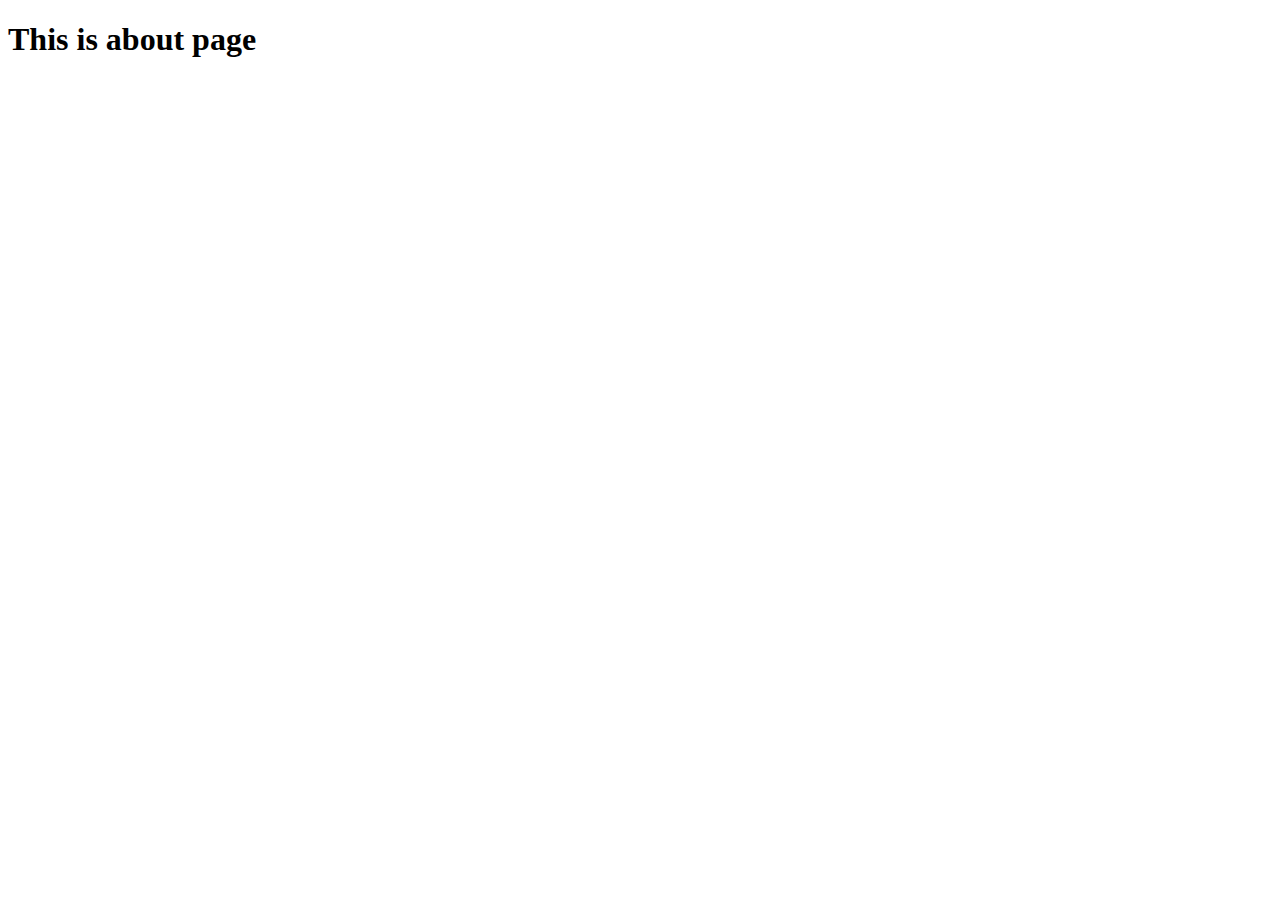
<file: about.html>
<!DOCTYPE html>
<html lang="en">
<head>
    <meta charset="UTF-8">
    <meta name="viewport" content="width=device-width, initial-scale=1.0">
    <title>Document</title>
</head>
<body>
    <h1>This is about page</h1>
</body>
</html>
</file>
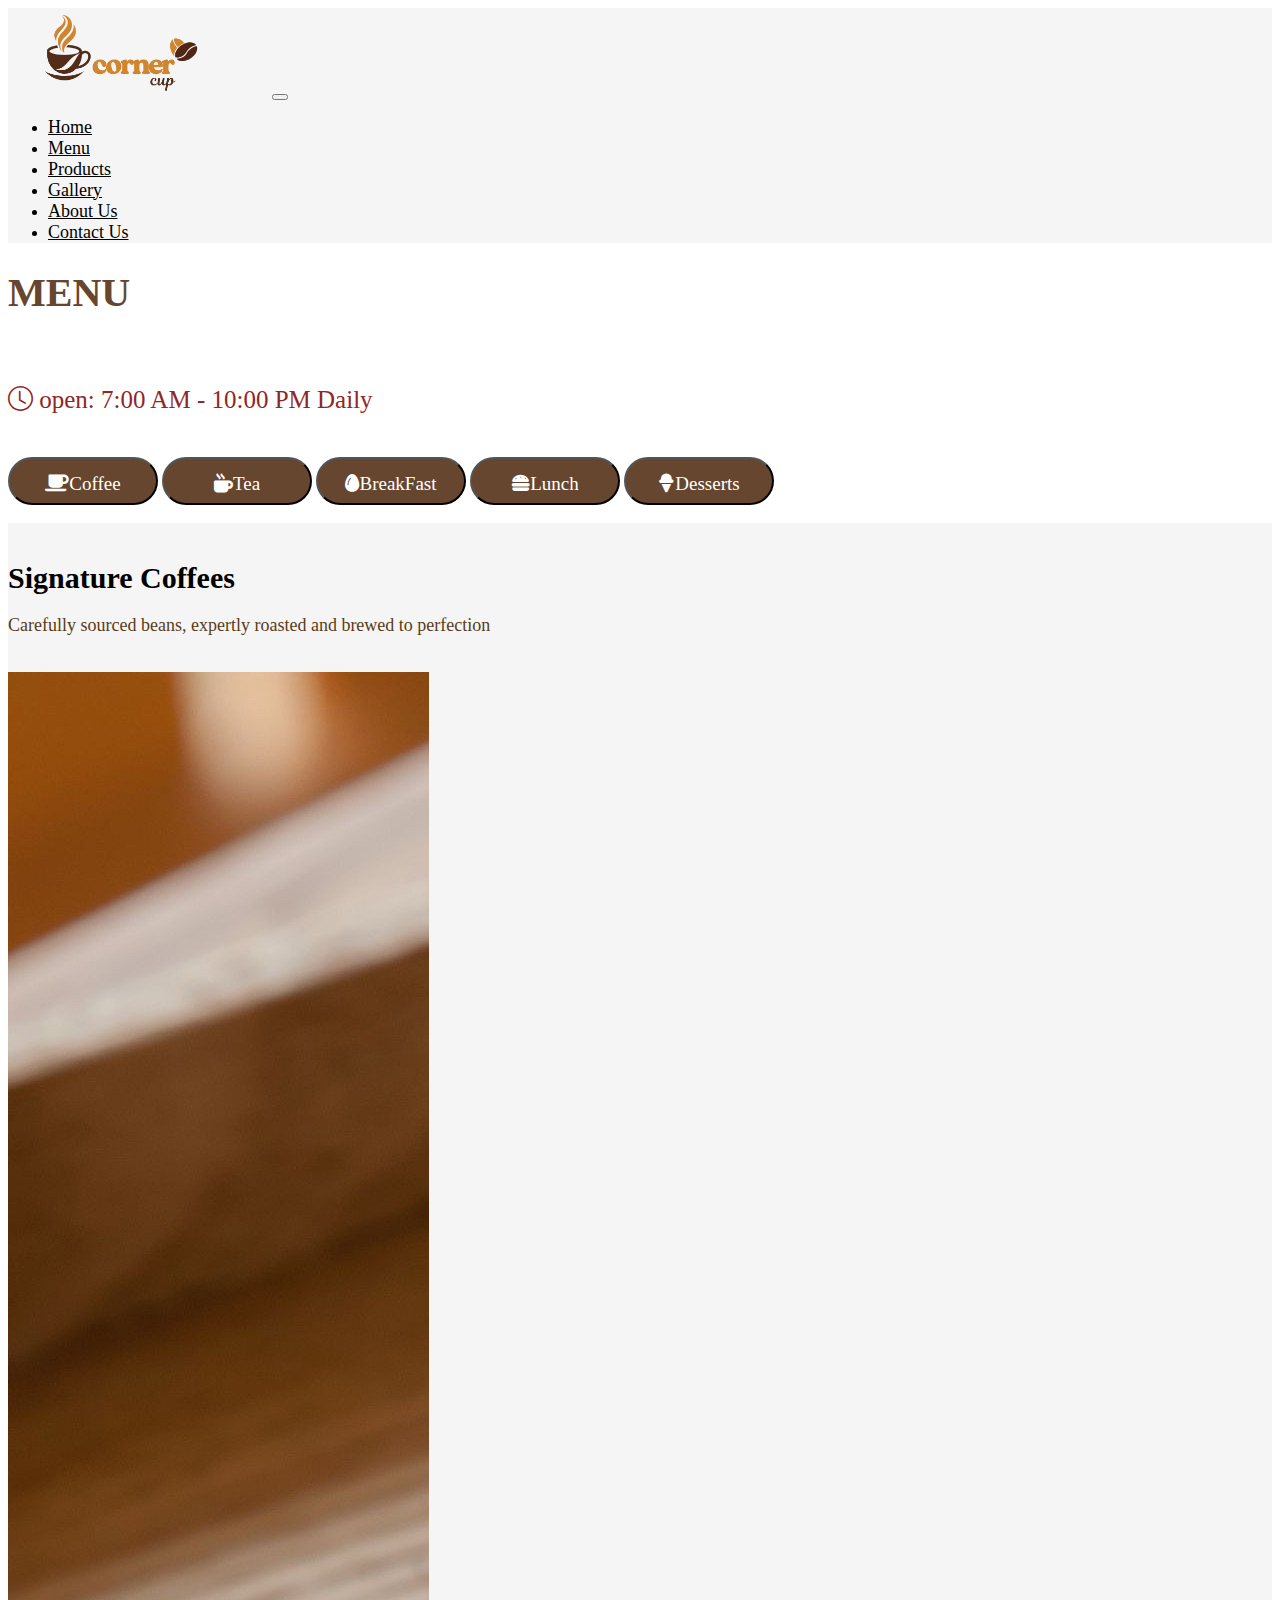
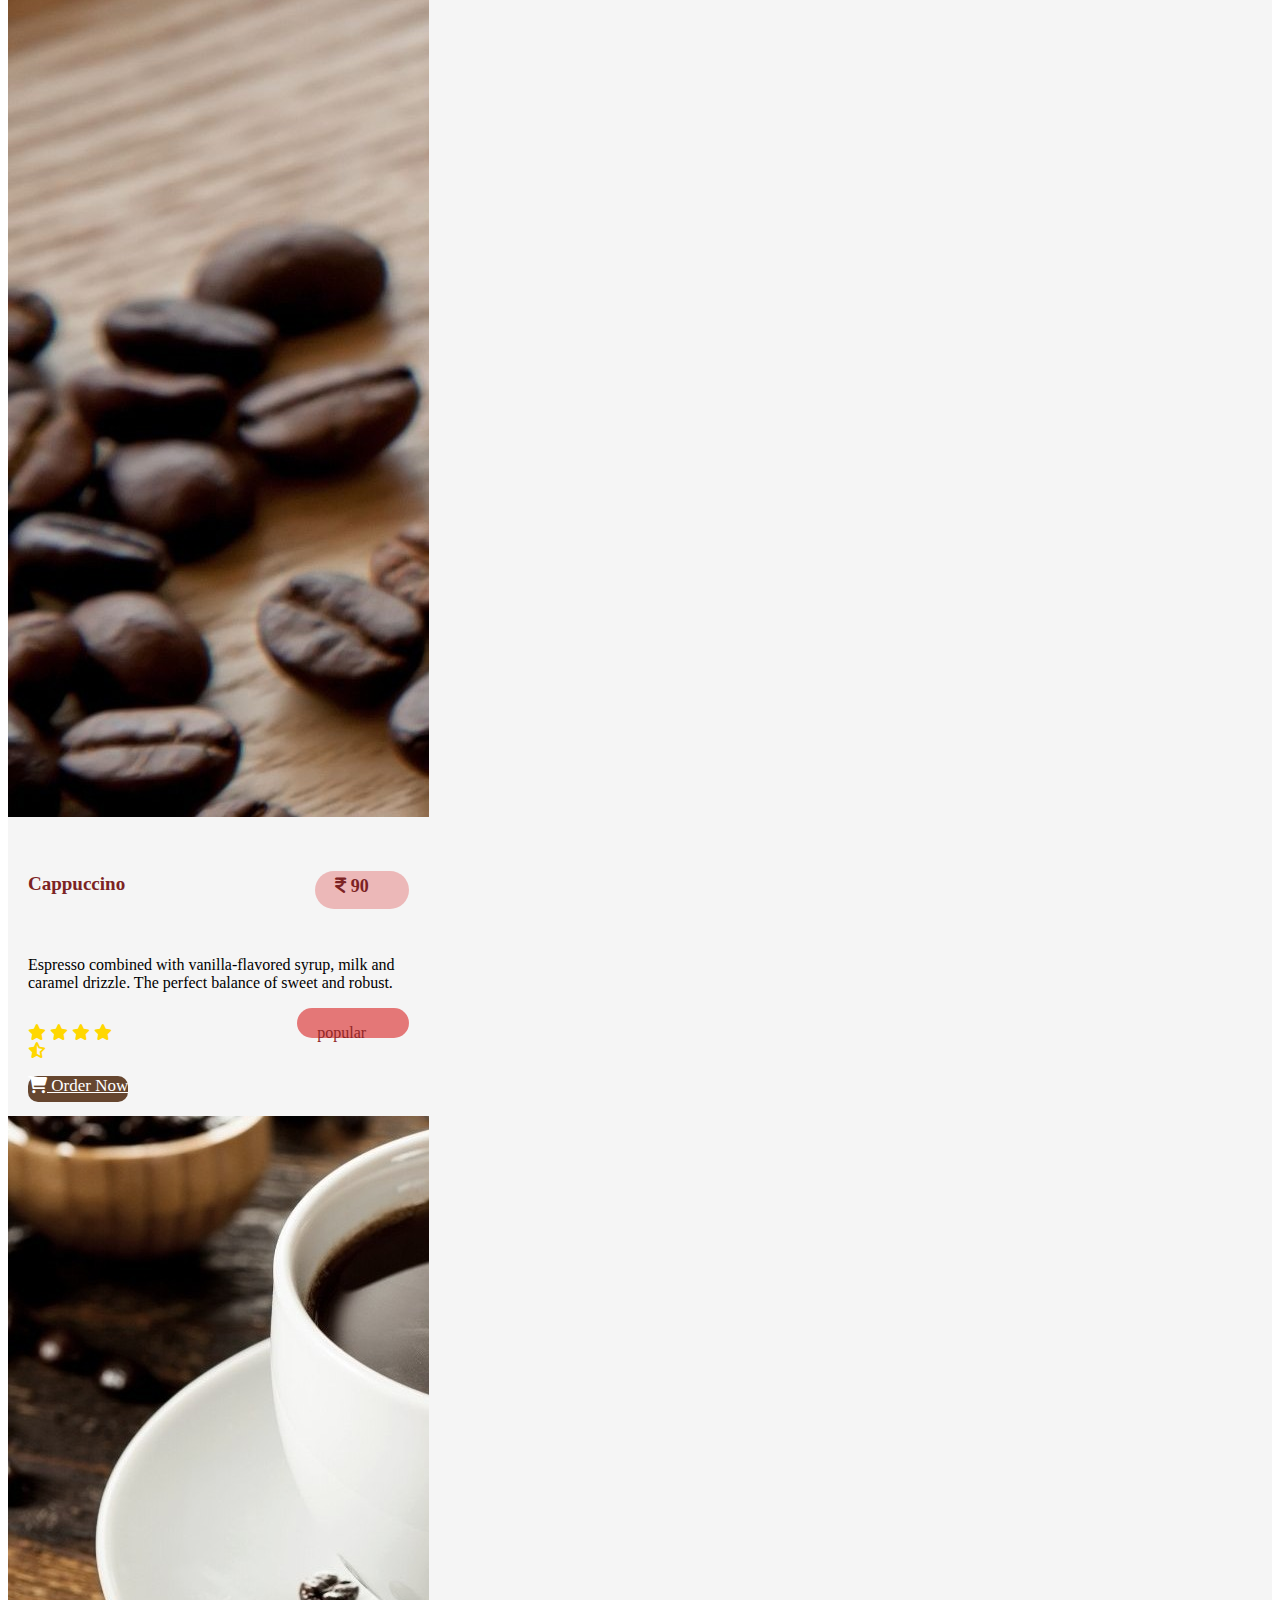
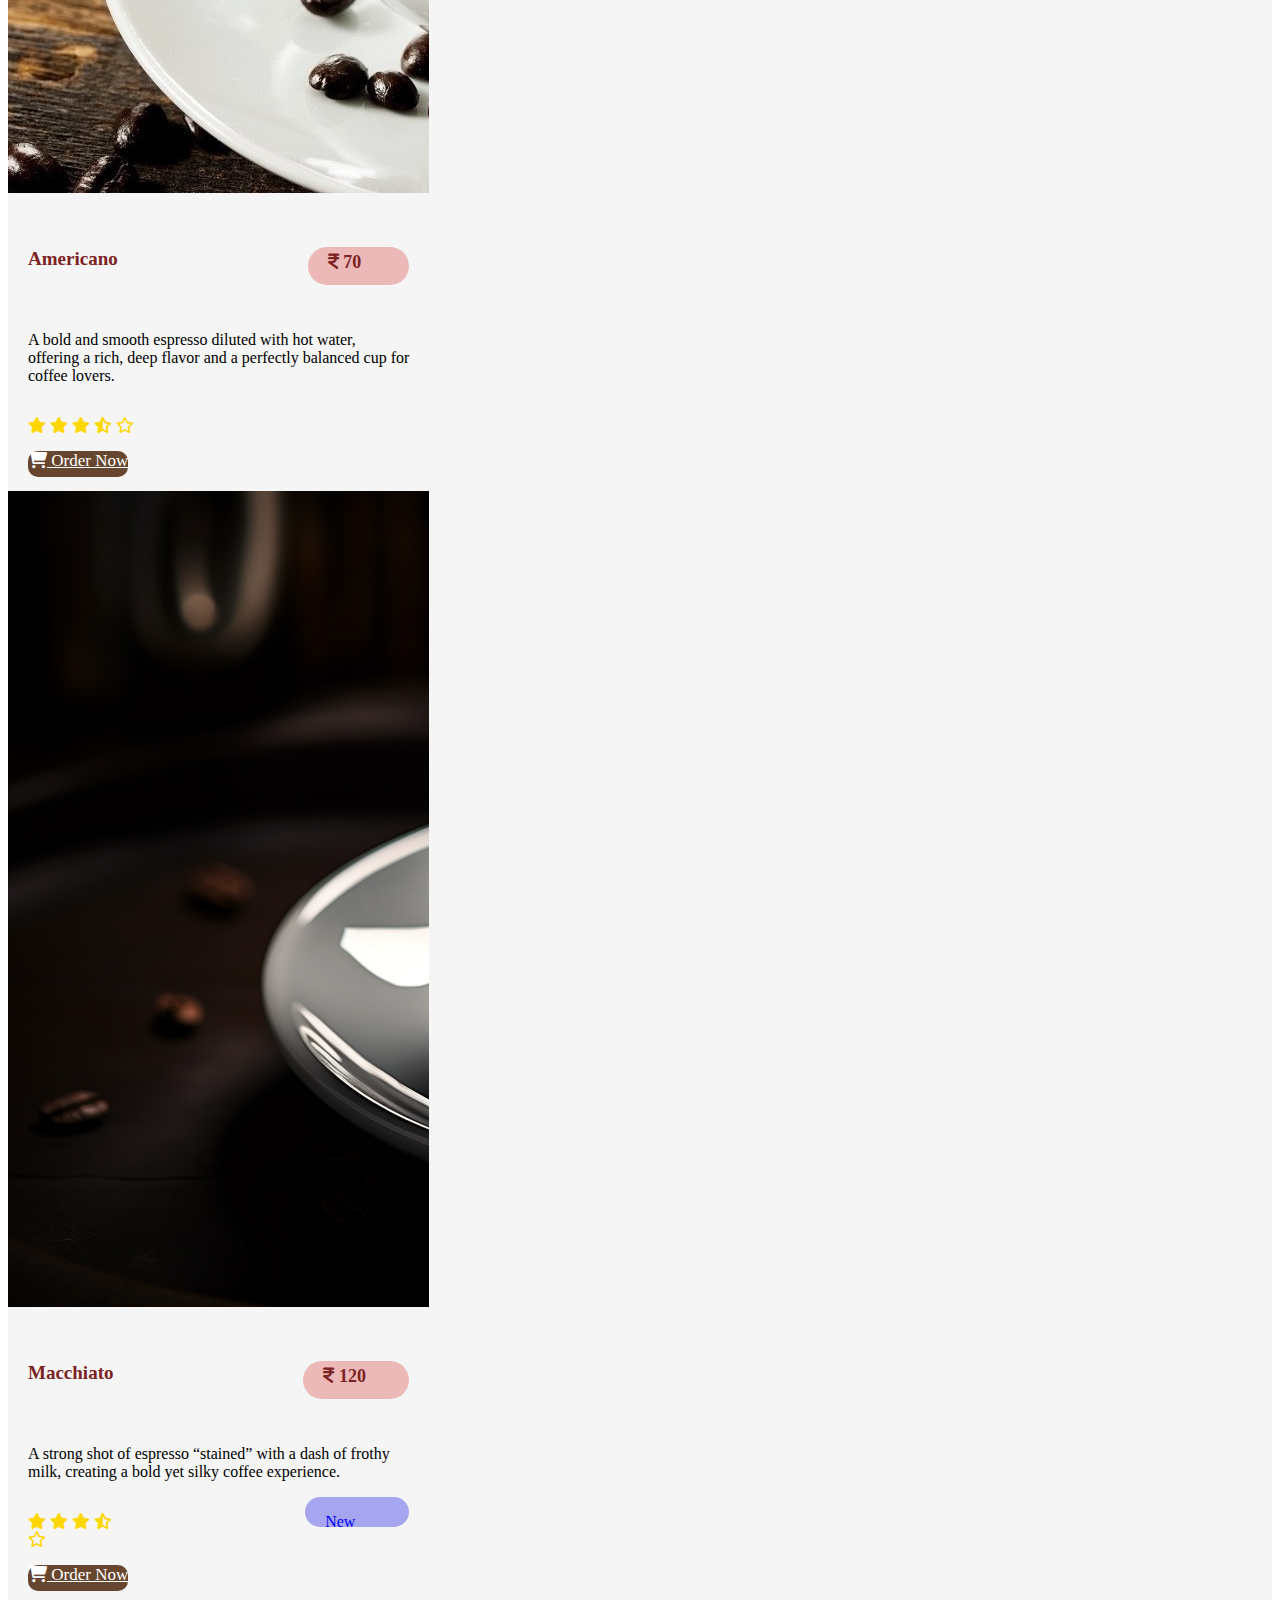
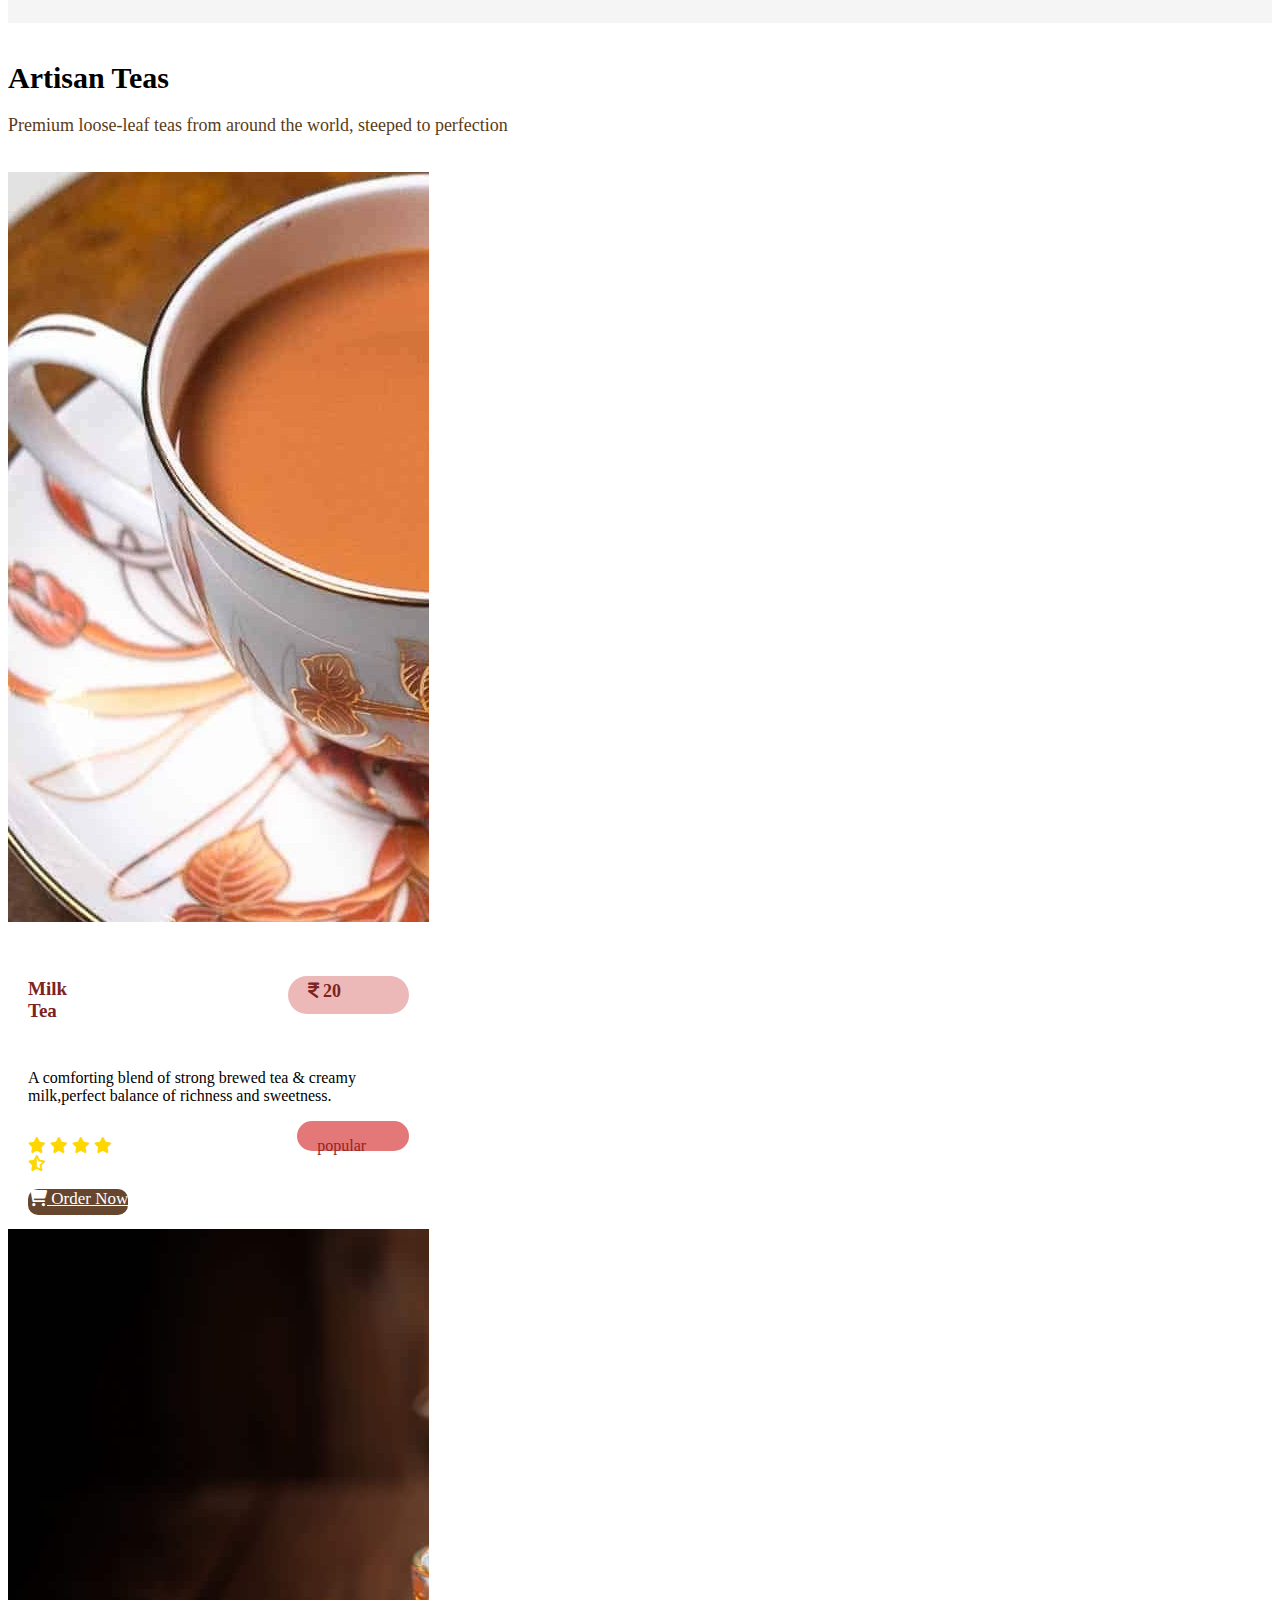
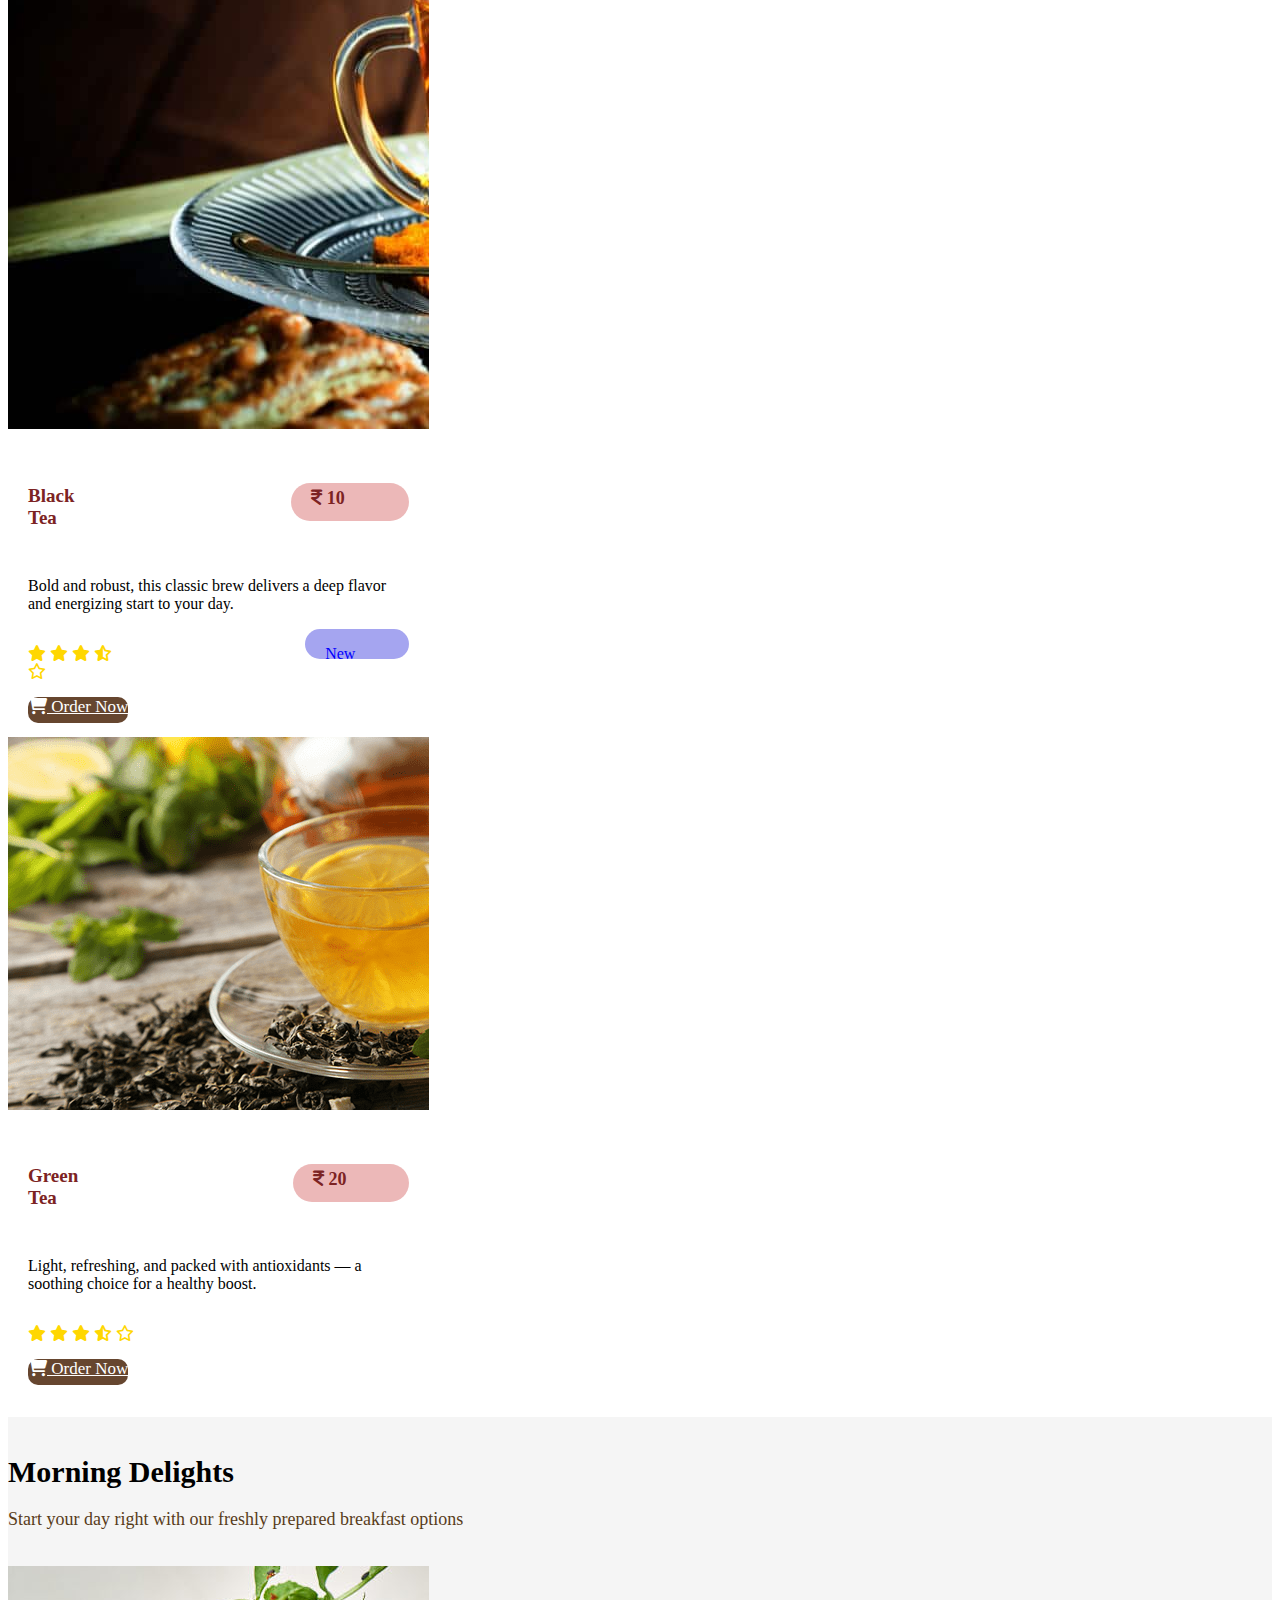
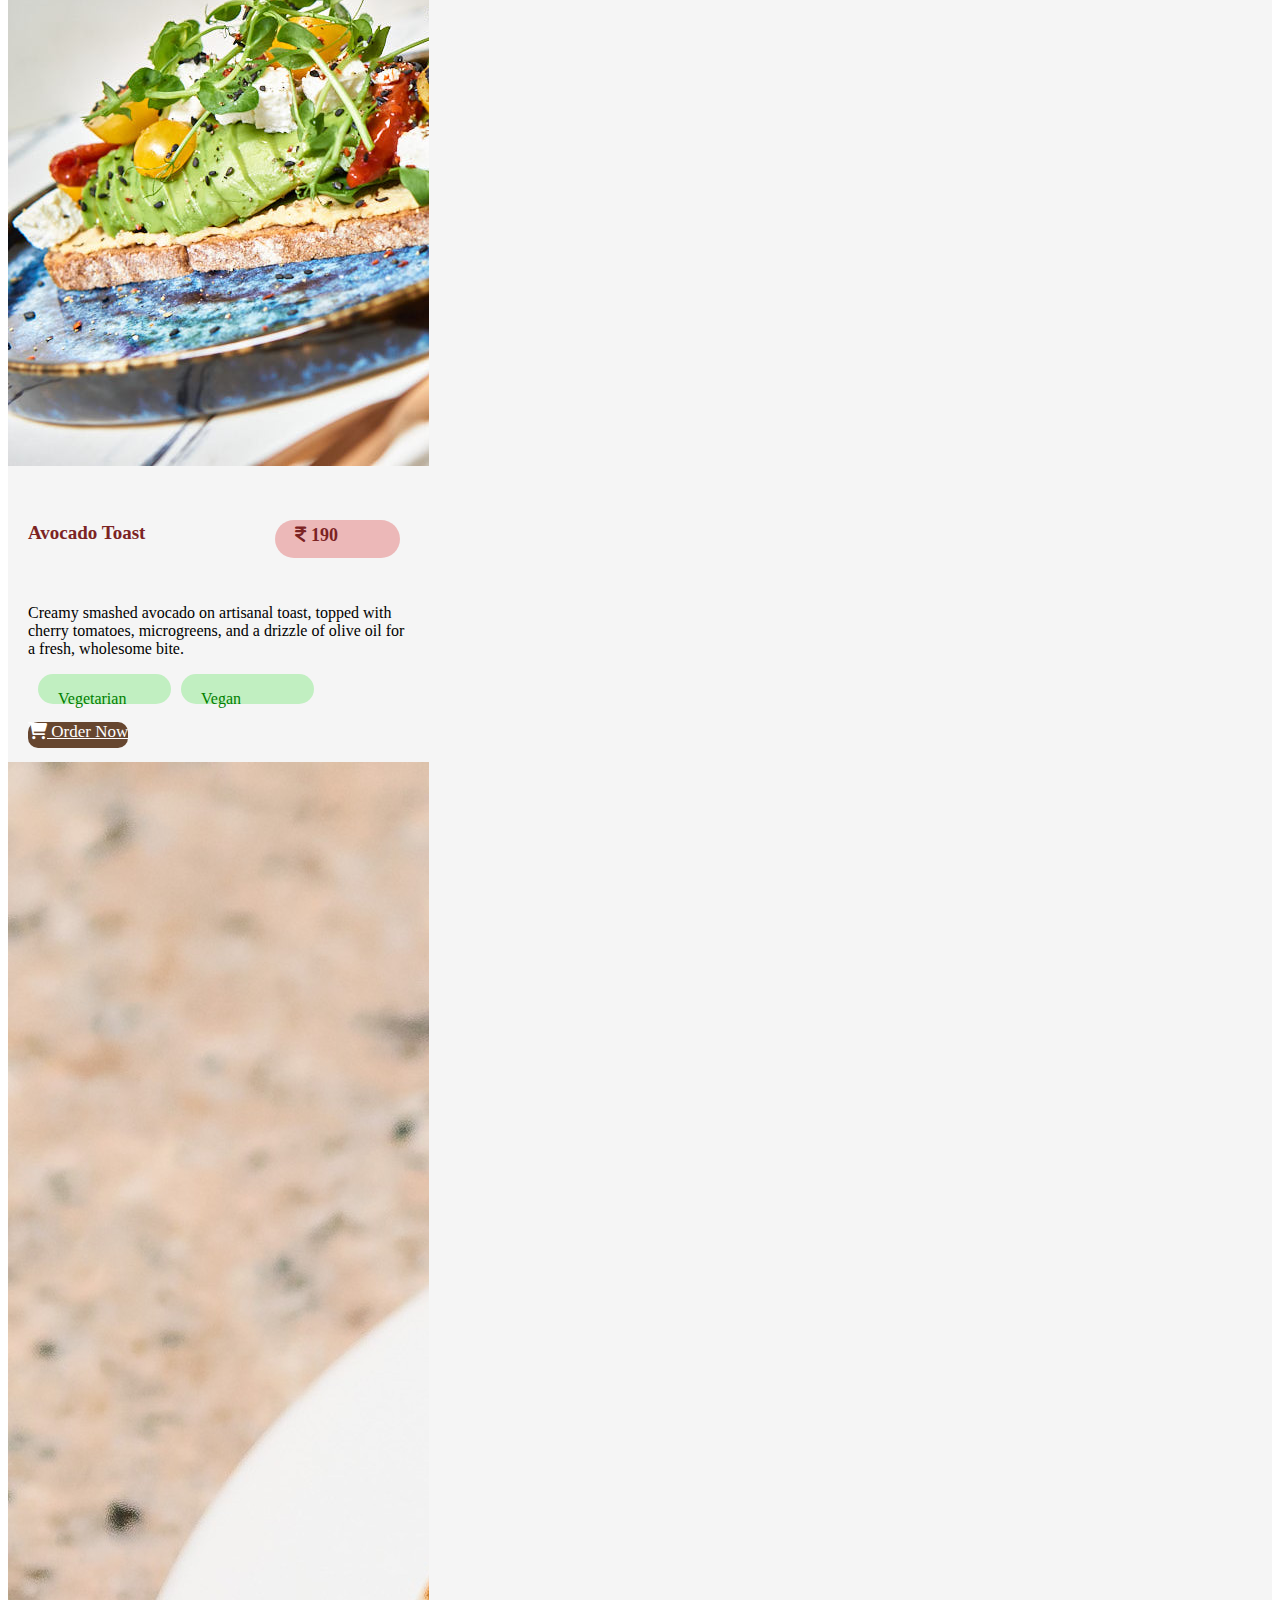
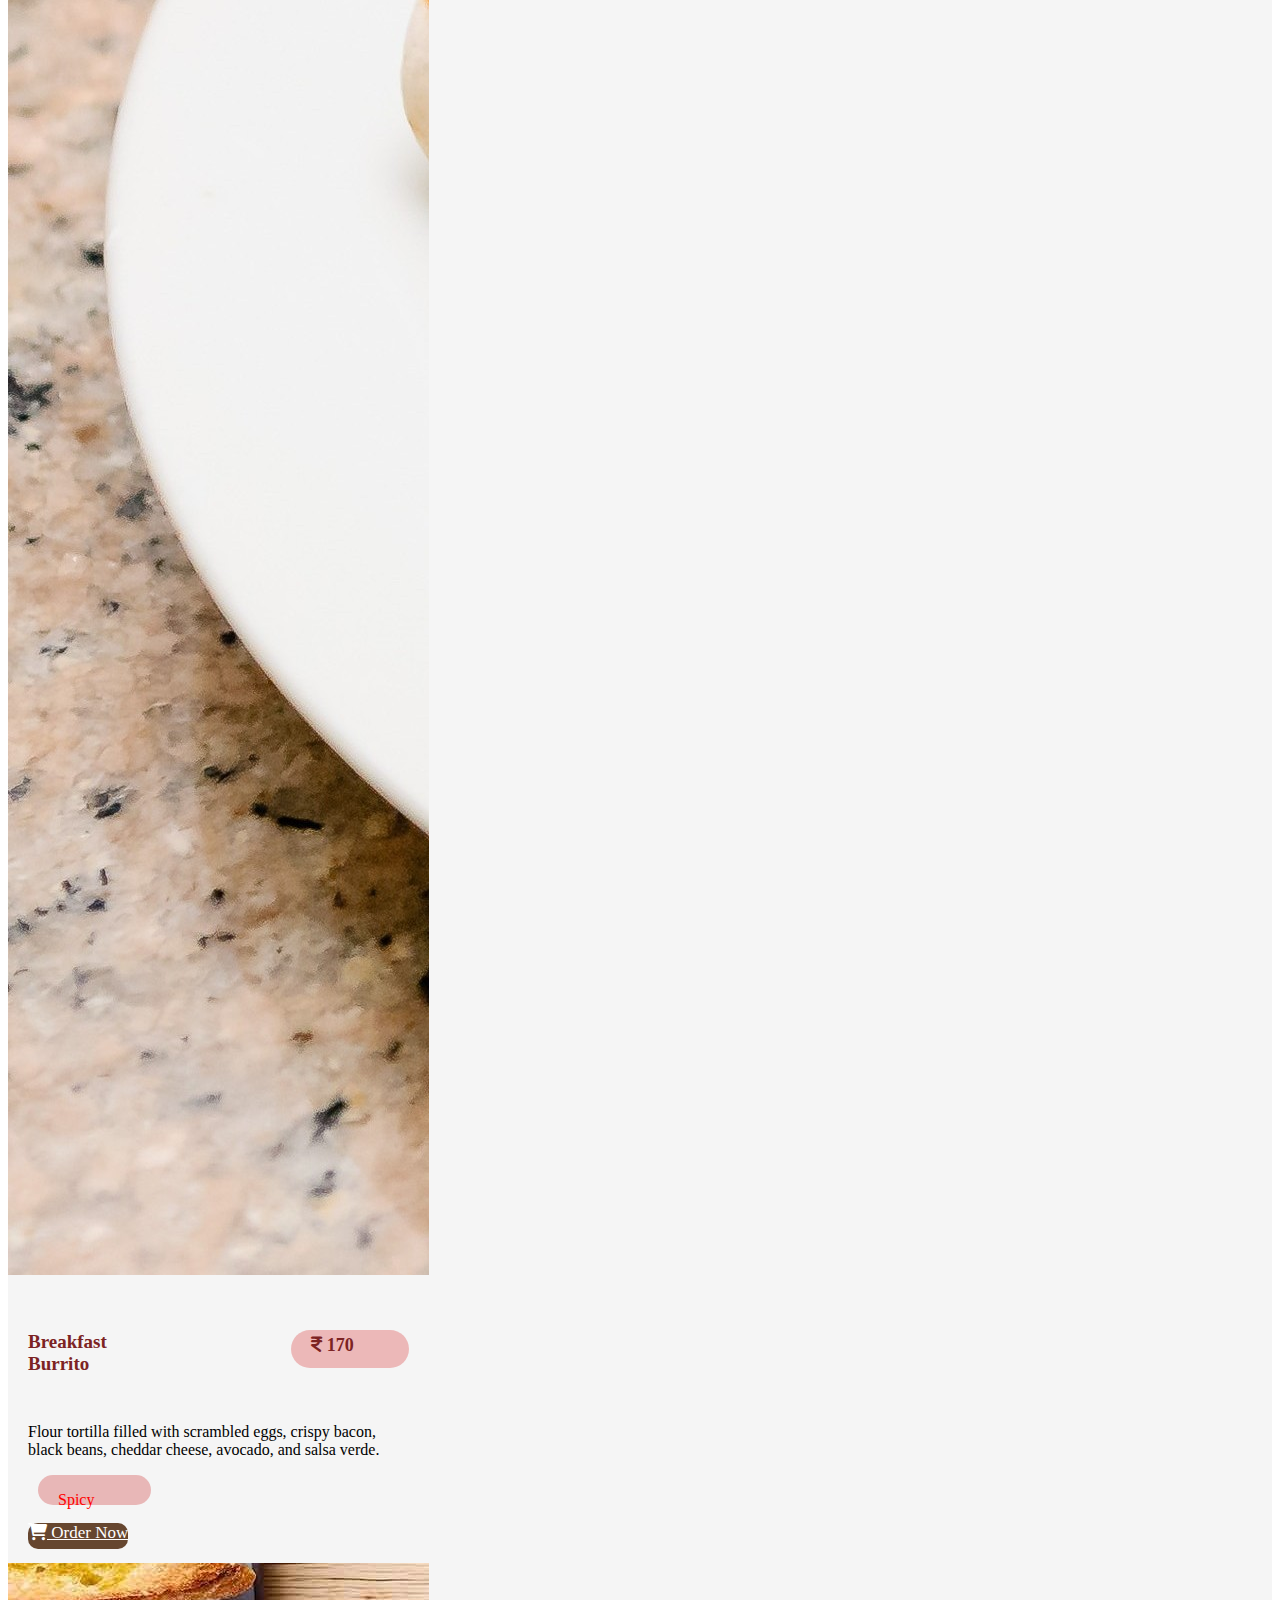
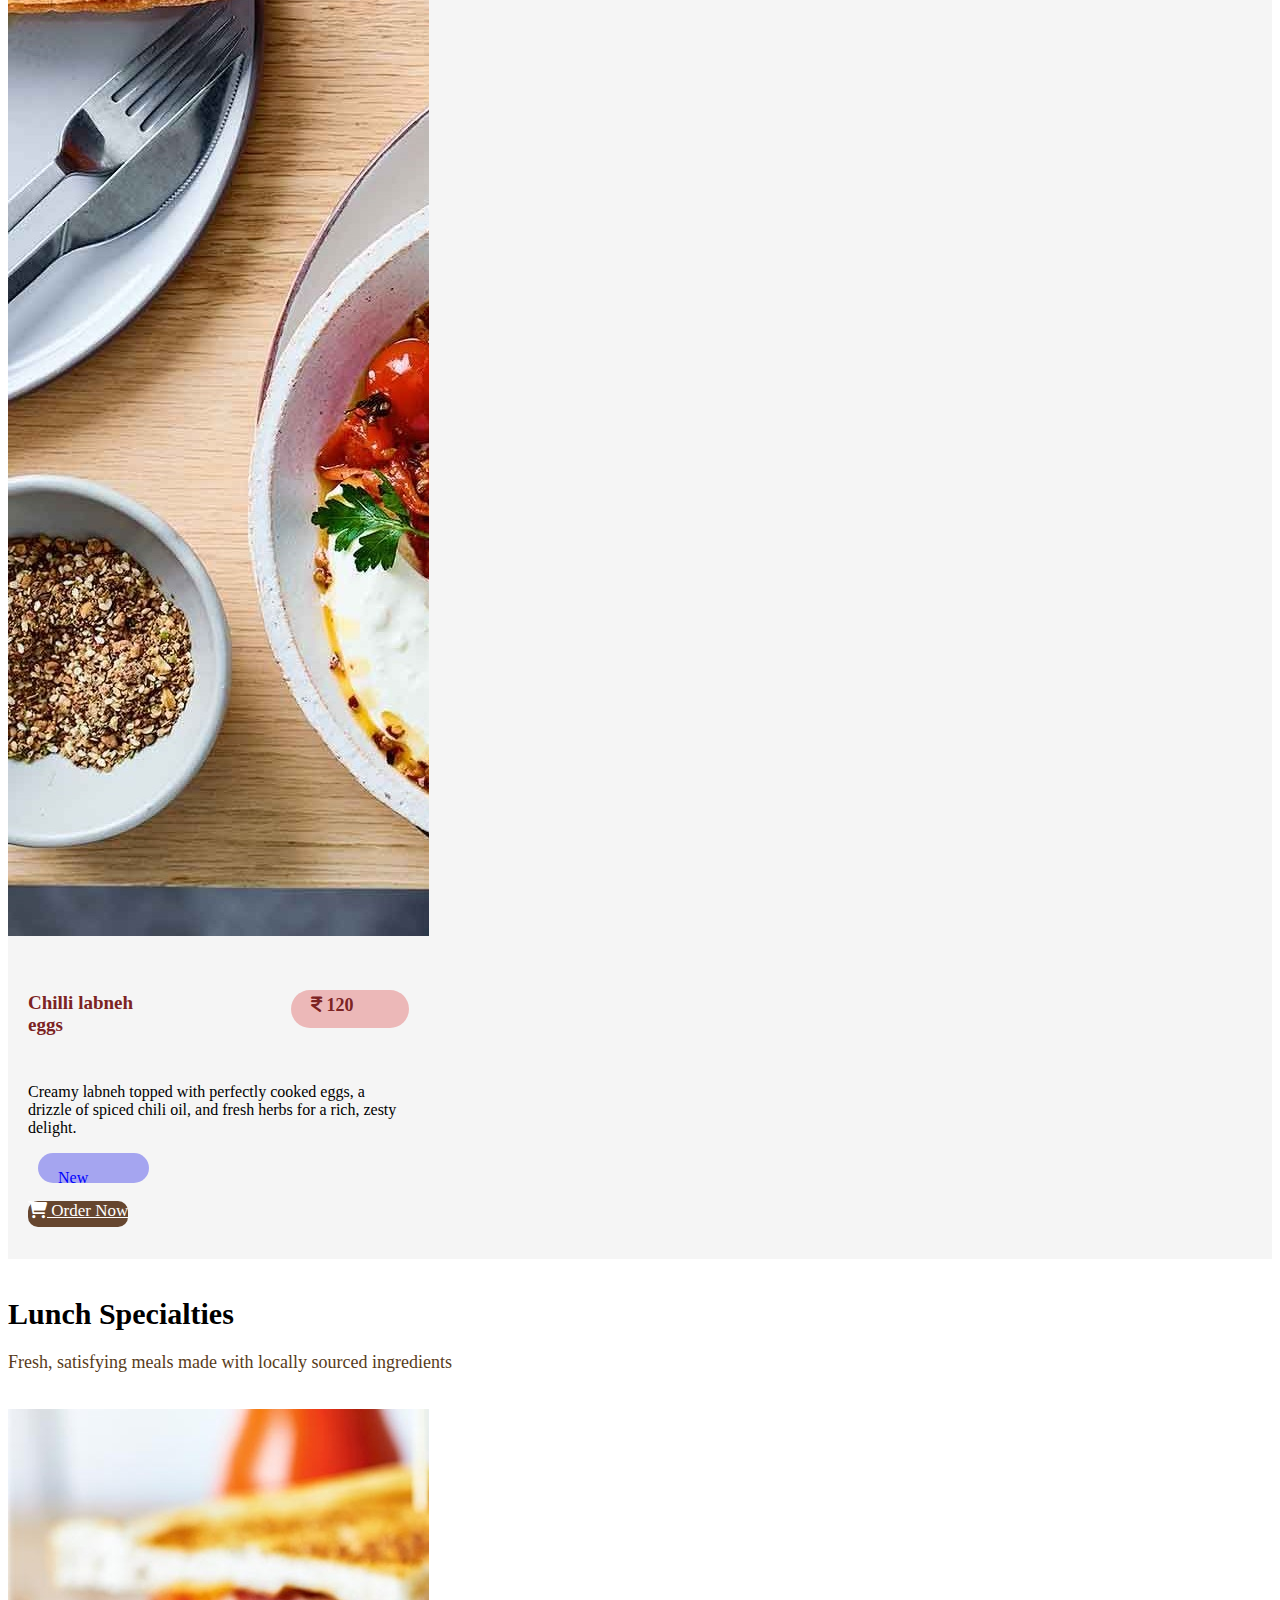
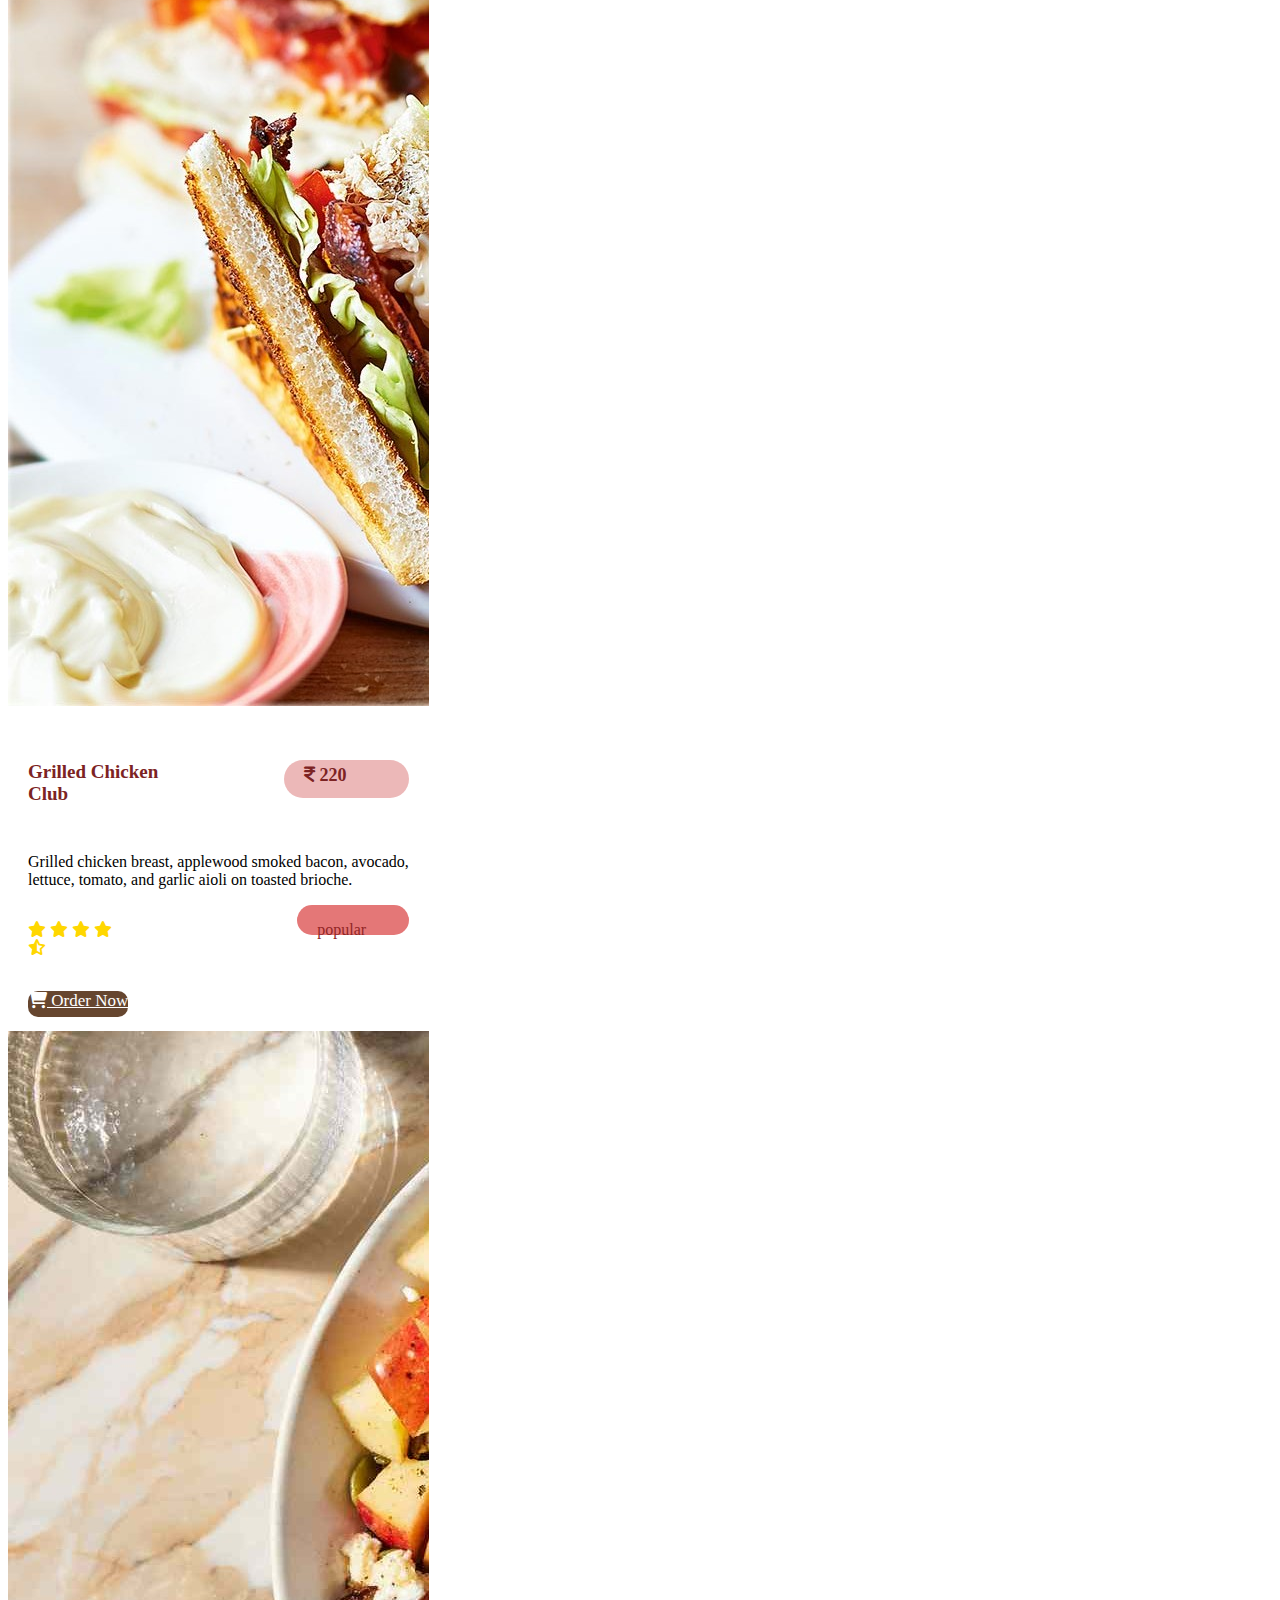
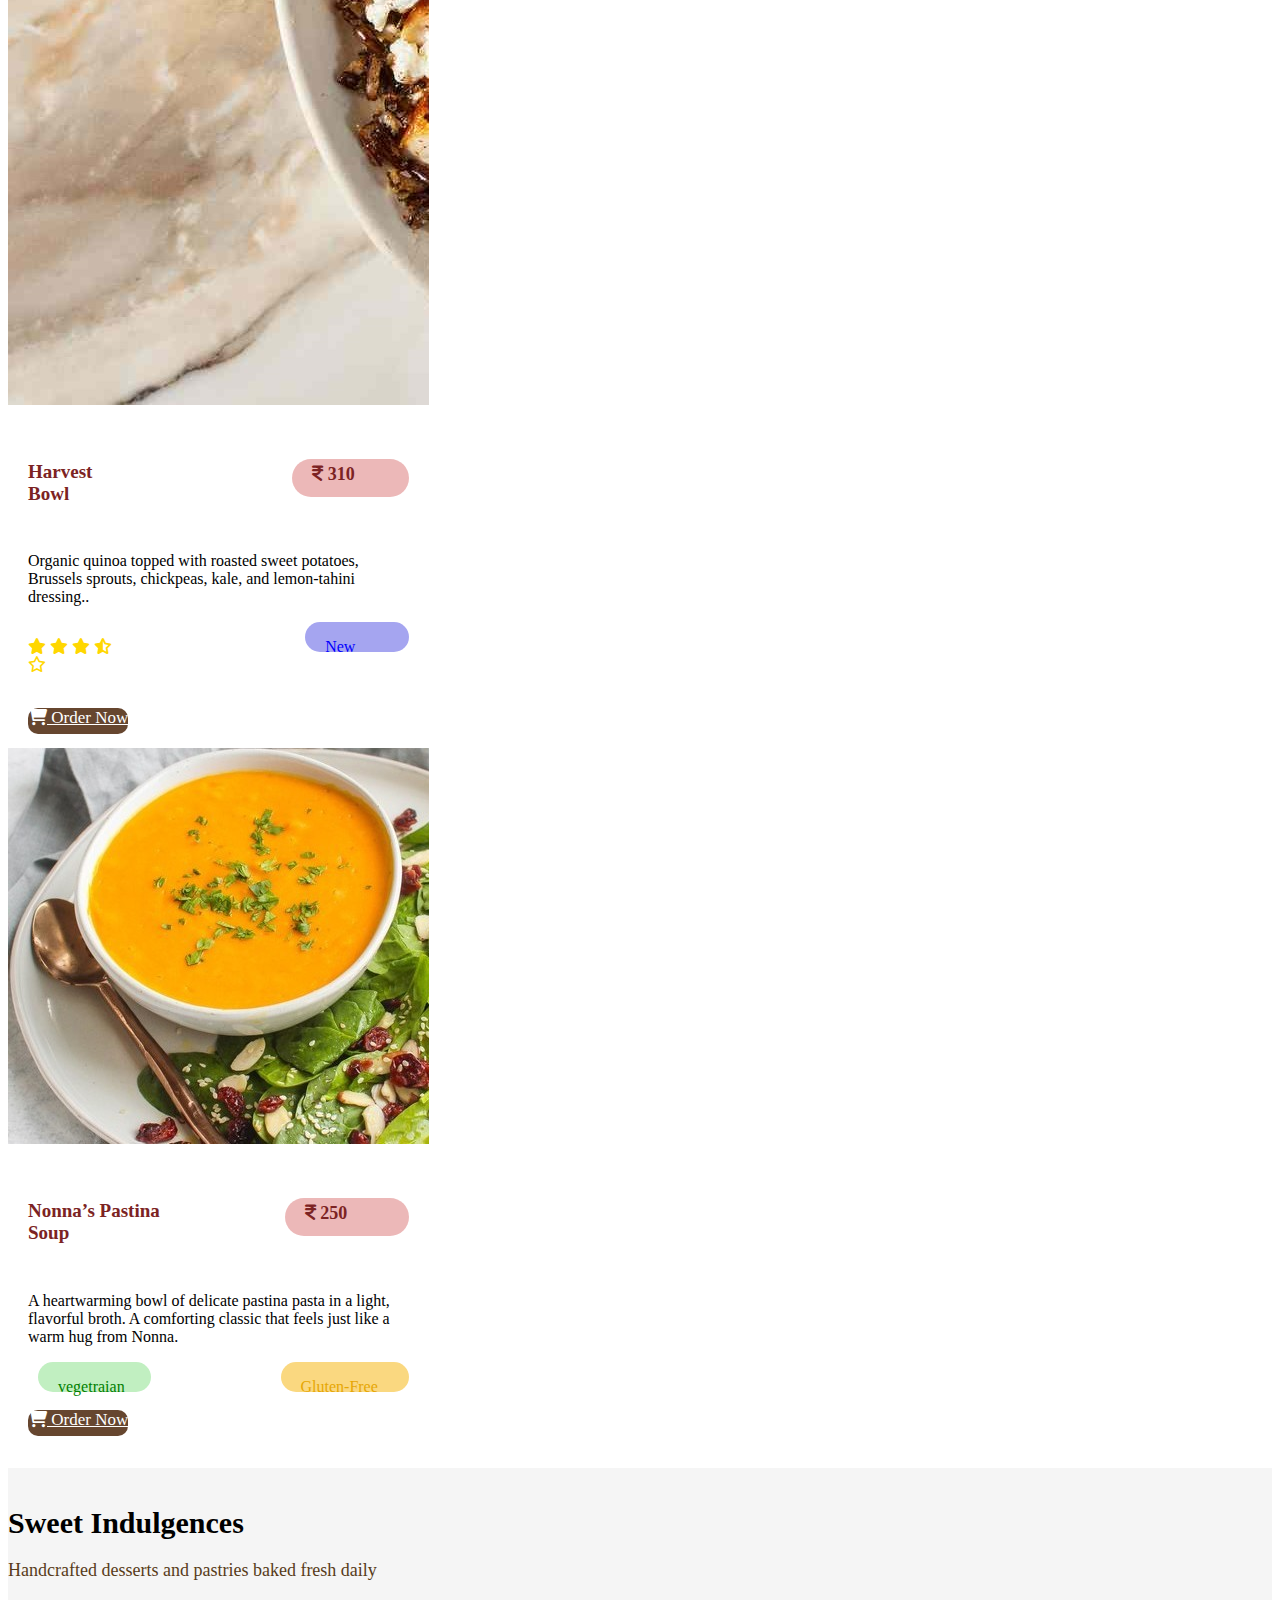
<file: menu.html>
<!DOCTYPE html>
<html lang="en">

<head>
    <meta charset="UTF-8">
    <meta name="viewport" content="width=device-width, initial-scale=1.0">
    <title>Menu</title>
    <link rel="icon" type="img/png" href="images/beanicon.png">
    <link href="https://cdn.jsdelivr.net/npm/bootstrap@5.3.8/dist/css/bootstrap.min.css" rel="stylesheet" integrity="sha384-sRIl4kxILFvY47J16cr9ZwB07vP4J8+LH7qKQnuqkuIAvNWLzeN8tE5YBujZqJLB" crossorigin="anonymous">
    <link rel="stylesheet" href="https://cdn.jsdelivr.net/npm/bootstrap-icons@1.13.1/font/bootstrap-icons.min.css">
    <link rel="stylesheet" href="https://cdnjs.cloudflare.com/ajax/libs/font-awesome/6.0.0/css/all.min.css">

    <style>
        /* Navbar css start */
        
        .navbar {
            background-color: whitesmoke !important;
        }
        
        .nav-item a {
            font-size: 18px;
            color: black;
            font-family: 'Bebas Neue';
        }
        
        .nav-link:hover {
            color: brown !important;
        }
        
        .logo {
            padding: 5px;
        }
        /* Navbar Css End */
        /* heading css strat */
        
        .heading-section {
            background-color: white;
        }
        
        .h1style {
            color: #66462f !important;
            font-size: 60px;
            font-family: 'lobster Two';
        }
        
        .p-style {
            color: rgb(145, 38, 38);
            font-size: 25px;
            font-family: 'lobster Two';
        }
        /* heading section end */
        /* menu section strat */
        
        .menu-section {
            background-color: #be865e;
        }
        
        .position-sticky {
            position: sticky;
        }
        
        .button {
            height: 40px;
            width: 150px;
            border-radius: 50px;
            color: white;
            font-size: 24px;
            font-family: 'lobster Two';
            border-color: black;
            background-color: #66462f;
        }
        
        .button:hover {
            color: black !important;
            background-color: burlywood !important;
        }
        
        .button-order {
            height: 40px;
            width: 140px;
            border-radius: 10px;
            color: white;
            font-size: 17px;
            font-family: 'lobster Two';
            border-color: black;
            align-items: center;
            padding-bottom: 7px;
            background-color: #66462f;
        }
        
        .button-order:hover {
            color: black !important;
            background-color: burlywood !important;
        }
        /* coffee section */
        
        .coffe-section {
            background-color: whitesmoke;
        }
        
        .coffe-heading {
            color: black !important;
            font-size: 40px;
            font-family: 'lobster Two';
        }
        
        .coffee-para {
            color: rgb(88, 60, 26);
            font-size: 20px;
            font-family: 'lobster Two';
        }
        /* card style */
        
        .star-rateing {
            color: gold;
        }
        /* tag styleing */
        
        .popular {
            height: 30px;
            width: 95px;
            background-color: rgb(228, 119, 119);
            border-radius: 100px;
            align-items: center;
            padding-inline: 20px;
            padding-right: 3px;
            font-size: 15px;
            font-family: Comic Sans MS;
            color: rgb(145, 38, 38);
            margin-left: 170px;
        }
        
        .new {
            height: 30px;
            width: 83px;
            background-color: rgb(165, 165, 240);
            border-radius: 100px;
            align-items: center;
            padding-inline: 20px;
            padding-right: 8px;
            font-size: 15px;
            font-family: Comic Sans MS;
            color: blue;
            margin-left: 180px;
        }
        
        .new-first {
            height: 30px;
            width: 83px;
            background-color: rgb(165, 165, 240);
            border-radius: 100px;
            align-items: center;
            padding-inline: 20px;
            padding-right: 8px;
            font-size: 15px;
            font-family: Comic Sans MS;
            color: blue;
            margin-left: 10px;
        }
        
        .popular-first {
            height: 30px;
            width: 83px;
            background-color: rgb(228, 119, 119);
            border-radius: 100px;
            align-items: center;
            padding-inline: 20px;
            padding-right: 8px;
            font-size: 15px;
            font-family: Comic Sans MS;
            color: rgb(145, 38, 38);
            margin-left: 10px;
        }
        
        .vegetraian {
            height: 30px;
            width: 110px;
            background-color: rgb(193, 239, 193);
            border-radius: 100px;
            align-items: center;
            padding-inline: 20px;
            padding-right: 3px;
            font-size: 15px;
            font-family: Comic Sans MS;
            color: green;
            margin-left: 10px;
        }
        
        .Spicy {
            height: 30px;
            width: 90px;
            background-color: rgb(232, 183, 183);
            border-radius: 100px;
            align-items: center;
            padding-inline: 20px;
            padding-right: 3px;
            font-size: 15px;
            font-family: Comic Sans MS;
            color: red;
            margin-left: 10px;
        }
        
        .Gluten-Free {
            height: 30px;
            width: 130px;
            background-color: rgb(250, 216, 128);
            border-radius: 100px;
            align-items: center;
            padding-inline: 20px;
            padding-right: 3px;
            font-size: 15px;
            font-family: Comic Sans MS;
            color: rgb(230, 166, 4);
            margin-left: 130px;
        }
        
        .flex-content {
            display: flex;
            flex-direction: row;
        }
        
        .price {
            height: 30px;
            width: 85px;
            font-size: 18px;
            color: rgb(124, 35, 35);
            background-color: rgb(236, 184, 184);
            border-radius: 100px;
            margin-left: 190px;
            align-items: center;
            padding-right: 6px;
            padding-inline: 20px;
            padding-top: 5px;
            padding-bottom: 3px;
        }
        
        .Breakfast-price {
            height: 30px;
            width: 85px;
            font-size: 18px;
            color: rgb(124, 35, 35);
            background-color: rgb(236, 184, 184);
            border-radius: 100px;
            margin-left: 130px;
            align-items: center;
            padding-right: 6px;
            padding-inline: 20px;
            padding-top: 5px;
            padding-bottom: 3px;
        }
        
        .lunch-price {
            height: 30px;
            width: 90px;
            font-size: 18px;
            color: rgb(124, 35, 35);
            background-color: rgb(236, 184, 184);
            border-radius: 100px;
            margin-left: 90px;
            align-items: center;
            padding-right: 6px;
            padding-inline: 20px;
            padding-top: 5px;
            padding-bottom: 3px;
        }
        
        .lunch-price-H {
            height: 30px;
            width: 90px;
            font-size: 18px;
            color: rgb(124, 35, 35);
            background-color: rgb(236, 184, 184);
            border-radius: 100px;
            margin-left: 170px;
            align-items: center;
            padding-right: 6px;
            padding-inline: 20px;
            padding-top: 5px;
            padding-bottom: 3px;
        }
        
        .dessert-price {
            height: 30px;
            width: 90px;
            font-size: 18px;
            color: rgb(124, 35, 35);
            background-color: rgb(236, 184, 184);
            border-radius: 100px;
            margin-left: 90px;
            align-items: center;
            padding-right: 6px;
            padding-inline: 20px;
            padding-top: 5px;
            padding-bottom: 3px;
        }
        
        .card-title {
            color: rgb(124, 35, 35);
        }
        
        .card {
            transition: transform 0.2s;
            overflow: hidden;
        }
        
        .card:hover {
            transform: translateY(-8px);
            border: 3px solid rgb(29, 1, 1);
        }
        /* Footer Css Start */
        
        .contact-info {
            list-style: none;
            color: black;
            font-family: serif;
        }
        
        .opening-hours {
            list-style: none;
            color: black;
            font-family: serif;
        }
        
        .quick-links {
            list-style: none;
            font-family: serif;
        }
        
        .quick-links a {
            text-decoration: none;
            color: black;
        }
        
        .quick-links a:hover {
            text-decoration: underline;
            color: #66462f;
        }
        
        .imp-links {
            font-family: serif;
        }
        
        footer {
            margin-bottom: 0% !important;
            background-color: whitesmoke;
        }
        
        .social-media {
            display: flex;
            gap: 15px;
            color: black;
        }
        
        .bi-instagram {
            color: orangered;
        }
        
        .bi-facebook {
            color: blue;
        }
        
        .bi-youtube {
            color: red;
        }
        
        .bi-whatsapp {
            color: green;
        }
        
        .connection {
            padding: 10px;
            color: #66462f;
        }
        
        .info {
            padding: 10px;
            text-align: center;
            color: #66462f;
        }
        
        .imp-links {
            padding: 10px;
            /* text-align: center; */
            color: #66462f;
        }
        
        .bg-img {
            height: auto;
        }
        /* Footer Css End */
        /* ===============================
   
     /* ----------------- Extra Small Devices (Phones, up to 576px) ----------------- */
        
        @media (max-width: 576px) {
            .h1style {
                font-size: 24px;
                /* smaller menu heading */
            }
            .coffe-heading {
                font-size: 20px;
            }
            .coffee-para {
                font-size: 14px;
                padding: 0 10px;
            }
            .col-md-4 {
                flex: 0 0 100%;
                max-width: 100%;
                /* cards full width */
                margin-bottom: 15px;
            }
            .button {
                font-size: 14px;
                padding: 8px;
                margin: 5px 0;
                display: block;
                /* stack buttons */
                width: 100%;
            }
            .card-body {
                padding: 12px;
            }
            .price,
            .Breakfast-price,
            .lunch-price,
            .dessert-price {
                font-size: 14px;
                height: 28px;
                width: 80px;
            }
            .card-text {
                font-size: 13px;
            }
        }
        /* ----------------- Small Devices (Tablets, 577px to 768px) ----------------- */
        
        @media (min-width: 577px) and (max-width: 768px) {
            .h1style {
                font-size: 28px;
            }
            .coffe-heading {
                font-size: 22px;
            }
            .coffee-para {
                font-size: 15px;
            }
            .button {
                font-size: 15px;
                padding: 10px 14px;
                margin: 8px;
            }
            .col-md-4 {
                flex: 0 0 50%;
                /* 2 cards per row */
                max-width: 50%;
                margin-bottom: 20px;
            }
            .card-text {
                font-size: 14px;
            }
        }
        /* ----------------- Medium Devices (Laptops, 769px to 992px) ----------------- */
        
        @media (min-width: 769px) and (max-width: 992px) {
            .h1style {
                font-size: 32px;
            }
            .coffe-heading {
                font-size: 26px;
            }
            .coffee-para {
                font-size: 16px;
            }
            .button {
                font-size: 16px;
                padding: 12px 16px;
            }
            .col-md-4 {
                flex: 0 0 33.33%;
                /* 3 cards per row */
                max-width: 33.33%;
            }
            .card-text {
                font-size: 15px;
            }
        }
        /* ----------------- Large Devices (Desktops, ≥993px) ----------------- */
        
        @media (min-width: 993px) {
            .h1style {
                font-size: 36px;
            }
            .coffe-heading {
                font-size: 28px;
            }
            .coffee-para {
                font-size: 18px;
            }
            .button {
                font-size: 16px;
                padding: 14px 18px;
            }
            .col-md-4 {
                flex: 0 0 33.33%;
                /* keep 3 cards per row */
                max-width: 33.33%;
            }
            .card-text {
                font-size: 16px;
            }
        }
        /* ===============================
   💻 Medium Devices (Laptops)
   Width: 769px to 992px
================================ */
        
        @media (min-width: 769px) and (max-width: 992px) {
            .col-md-4 {
                flex: 0 0 50%;
                max-width: 50%;
            }
            .h1style {
                font-size: 36px;
            }
            .coffe-heading {
                font-size: 28px;
            }
            .button {
                display: none;
                margin: 10px 0;
                height: 40px;
                width: 150px;
                border-radius: 50px;
                color: white;
                font-size: 20px;
                font-family: 'lobster Two';
                border-color: black;
                background-color: #66462f;
            }
            .card-body {
                padding: 18px;
            }
            .price,
            .Breakfast-price,
            .lunch-price,
            .dessert-price {
                font-size: 18px;
            }
            .card-text {
                font-size: 15px;
            }
        }
        /* ===============================
   🖥️ Large Devices (Desktops)
   Width: 993px and above
================================ */
        
        @media (min-width: 993px) {
            .col-md-4 {
                flex: 0 0 33.33%;
                max-width: 33.33%;
            }
            .h1style {
                font-size: 40px;
            }
            .coffe-heading {
                font-size: 30px;
            }
            .button {
                display: inline-block;
                height: 40px;
                width: 150px;
                border-radius: 50px;
                color: white;
                font-size: 19px;
                font-family: 'lobster Two';
                border-color: black;
                background-color: #66462f;
                padding-bottom: 30px;
            }
            .card-body {
                padding: 20px;
            }
            .price,
            .Breakfast-price,
            .lunch-price,
            .dessert-price {
                font-size: 18px;
            }
            .card-text {
                font-size: 16px;
            }
            .card-title {
                font-size: 19px;
            }
        }
    </style>
</head>

<body>
    <header>
        <nav class="navbar navbar-expand-lg navbar-light bg-light mt-0 border-body sticky-top">
            <div class="container-fluid ">

                <img class="logo" src="images/logo.png" alt="" width="250px">
                <button class="navbar-toggler" type="button" data-bs-toggle="collapse" data-bs-target="#navbarSupportedContent" aria-controls="navbarSupportedContent" aria-expanded="false" aria-label="Toggle navigation">
      <span class="navbar-toggler-icon"></span>
    </button>
                <div class="collapse navbar-collapse" id="navbarSupportedContent">

                    <ul class="navbar-nav ms-auto mb-2 mb-lg-0px">

                        <li class="nav-item">
                            <a class="nav-link" aria-current="page" href="index.html">Home</a>
                        </li>
                        <li class="nav-item">
                            <a class="nav-link" href="menu.html">Menu</a>
                        </li>
                        <li class="nav-item">
                            <a class="nav-link" href="our-products.html">Products</a>
                        </li>
                        <li class="nav-item">
                            <a class="nav-link" href="gallery.html">Gallery</a>
                        </li>
                        <li class="nav-item">
                            <a class="nav-link" href="about-us.html">About
                                    Us</a>
                        </li>
                        <li class="nav-item">
                            <a class="nav-link" href="contact-us.html">Contact Us</a>
                        </li>

                    </ul>
                </div>
            </div>
        </nav>
    </header>
    <main>
        <section class="heading-section bg-img">

            <div class="comntainer">
                <div class="row">
                    <div class="col-md-12">
                        <h1 class="text-center h1style">
                            MENU
                        </h1><br>

                        <p class="text-center p-style"><i class="bi bi-clock"></i> open: 7:00 AM - 10:00 PM Daily</p>
                    </div><br>
                    <div class="row position-sticky">
                        <div class="col-md-12 text-center">
                            <button type="button" class="btn btn-outline-secondary button me-3 mx-4">
                            <i class="fa-solid fa-mug-saucer"></i>Coffee</button>
                            <button type="button" class="btn btn-outline-secondary button me-3 mx-4">
                            <i class="fa-solid fa-mug-hot"></i>Tea</button>
                            <button type="button" class="btn btn-outline-secondary button me-3 mx-4"><i
                                class="fa-solid fa-egg"></i>BreakFast</button>
                            <button type="button" class="btn btn-outline-secondary  button mx-4"><i
                                class="fa-solid fa-burger"></i>Lunch</button>
                            <button type="button" class="btn btn-outline-secondary button me-3 mx-4"><i
                                class="fa-solid fa-ice-cream"></i>Desserts</button>
                        </div>
                    </div>
                </div>
            </div>
            <br>
        </section>

        <!-- menu section -->
        <!-- <section class="side-spacing menu-section">
            <br>
            <div class="container">
                <div class="row position-sticky">
                    <div class="col-md-12 text-center">
                        <button type="button" class="btn btn-outline-secondary button me-3 mx-4">
                            <i class="fa-solid fa-mug-saucer"></i>Coffee</button>
                        <button type="button" class="btn btn-outline-secondary button me-3 mx-4">
                            <i class="fa-solid fa-mug-hot"></i>Tea</button>
                        <button type="button" class="btn btn-outline-secondary button me-3 mx-4"><i
                                class="fa-solid fa-egg"></i>BreakFast</button>
                        <button type="button" class="btn btn-outline-secondary  button mx-4"><i
                                class="fa-solid fa-burger"></i>Lunch</button>
                        <button type="button" class="btn btn-outline-secondary button me-3 mx-4"><i
                                class="fa-solid fa-ice-cream"></i>Desserts</button>
                    </div>
                </div>
            </div>
            <br>
        </section> -->

        <!-- coffee staion strat -->
        <section class="coffe-section coffee">
            <br>
            <h1 class="text-center coffe-heading">Signature Coffees</h1>

            <p class="text-center coffee-para">
                Carefully sourced beans, expertly roasted and brewed to perfection
            </p>
            <br>
            <div class="container">
                <div class="row">
                    <div class="col-md-4">
                        <div class="card">
                            <img src="menuimages/cappuccino1.jpg" class="card-img-top" alt="...">
                            <div class="card-body">
                                <div class="flex-content">
                                    <h5 class="card-title">Cappuccino</h5>
                                    <h5 class="price"><i class="fa-solid fa-indian-rupee-sign"></i> 90</h5>
                                </div>
                                <p class="card-text">Espresso combined with vanilla-flavored syrup, milk and caramel drizzle. The perfect balance of sweet and robust.</p>
                                <div class="flex-content">
                                    <p class="star-rateing">
                                        <i class="fa fa-star"></i>
                                        <i class="fa fa-star"></i>
                                        <i class="fa fa-star"></i>
                                        <i class="fa fa-star"></i>
                                        <i class="fa fa-star-half-alt"></i>
                                    </p>
                                    <div class="popular">
                                        <p class="card-text">popular
                                        </p>
                                    </div>
                                </div>
                                <a href="https://www.swiggy.com/city/pune/irani-cafe-pcmc-rest1026623" class="btn btn-outline-secondary button-order"><i class="fa-solid fa-cart-shopping"></i> Order Now</a>
                            </div>
                        </div>

                    </div>
                    <div class="col-md-4">
                        <div class="card">
                            <img src="menuimages/Americano-coffee-recipe.jpg" class="card-img-top" alt="...">
                            <div class="card-body">
                                <div class="flex-content">
                                    <h5 class="card-title">Americano</h5>
                                    <h5 class="price"><i class="fa-solid fa-indian-rupee-sign"></i> 70</h5>

                                </div>
                                <p class="card-text">A bold and smooth espresso diluted with hot water, offering a rich, deep flavor and a perfectly balanced cup for coffee lovers.</p>
                                <div class="flex-content">
                                    <p class="star-rateing">
                                        <i class="fa fa-star"></i>
                                        <i class="fa fa-star"></i>
                                        <i class="fa fa-star"></i>
                                        <i class="fa fa-star-half-alt"></i>
                                        <i class="fa-regular fa-star"></i>
                                    </p>
                                    <!-- <div class="popular">
                                        <p class="card-text">regular
                                        </p>
                                    </div> -->

                                </div>
                                <a href="https://www.swiggy.com/city/pune/irani-cafe-pcmc-rest1026623" class="btn btn-outline-secondary button-order"><i class="fa-solid fa-cart-shopping"></i> Order Now</a>

                            </div>
                        </div>
                    </div>
                    <div class="col-md-4">
                        <div class="card">
                            <img src="menuimages/macchito.png" class="card-img-top" alt="...">
                            <div class="card-body">
                                <div class="flex-content">
                                    <h5 class="card-title">Macchiato</h5>
                                    <h5 class="price"><i class="fa-solid fa-indian-rupee-sign"></i> 120</h5>

                                </div>

                                <p class="card-text">A strong shot of espresso “stained” with a dash of frothy milk, creating a bold yet silky coffee experience.</p>
                                <div class="flex-content">
                                    <p class="star-rateing">
                                        <i class="fa fa-star"></i>
                                        <i class="fa fa-star"></i>
                                        <i class="fa fa-star"></i>
                                        <i class="fa fa-star-half-alt"></i>
                                        <i class="fa-regular fa-star"></i>
                                    </p>
                                    <div class="new">
                                        <p class="card-text">New
                                        </p>
                                    </div>

                                </div>
                                <a href="https://www.swiggy.com/city/pune/irani-cafe-pcmc-rest1026623" class="btn btn-outline-secondary button-order"><i class="fa-solid fa-cart-shopping"></i> Order Now</a>

                            </div>
                        </div>
                    </div>

                </div>
            </div>
            <br>
        </section>
        <!-- cofee section end -->


        <!-- tea section start -->

        <section>
            <br>
            <h1 class="text-center coffe-heading">Artisan Teas</h1>

            <p class="text-center coffee-para">
                Premium loose-leaf teas from around the world, steeped to perfection
            </p>
            <br>
            <div class="container">
                <div class="row">
                    <div class="col-md-4">
                        <div class="card">
                            <img src="menuimages/ginger-milk-tea_1.jpg" class="card-img-top" alt="...">
                            <div class="card-body">
                                <div class="flex-content">
                                    <h5 class="card-title">Milk Tea</h5>
                                    <h5 class="price"><i class="fa-solid fa-indian-rupee-sign"></i> 20</h5>
                                </div>
                                <p class="card-text">A comforting blend of strong brewed tea & creamy milk,perfect balance of richness and sweetness.</p>
                                <div class="flex-content">
                                    <p class="star-rateing">
                                        <i class="fa fa-star"></i>
                                        <i class="fa fa-star"></i>
                                        <i class="fa fa-star"></i>
                                        <i class="fa fa-star"></i>
                                        <i class="fa fa-star-half-alt"></i>

                                    </p>
                                    <div class="popular">
                                        <p class="card-text">popular
                                        </p>
                                    </div>

                                </div>
                                <a href="https://www.swiggy.com/city/pune/irani-cafe-pcmc-rest1026623" class="btn btn-outline-secondary button-order"><i class="fa-solid fa-cart-shopping"></i> Order Now</a>

                            </div>
                        </div>

                    </div>
                    <div class="col-md-4">
                        <div class="card">
                            <img src="menuimages/Black-Tea-2-1.jpg" class="card-img-top" alt="...">
                            <div class="card-body">
                                <div class="flex-content">
                                    <h5 class="card-title">Black Tea</h5>
                                    <h5 class="price"><i class="fa-solid fa-indian-rupee-sign"></i> 10</h5>

                                </div>
                                <p class="card-text">Bold and robust, this classic brew delivers a deep flavor and energizing start to your day.</p>
                                <div class="flex-content">
                                    <p class="star-rateing">
                                        <i class="fa fa-star"></i>
                                        <i class="fa fa-star"></i>
                                        <i class="fa fa-star"></i>
                                        <i class="fa fa-star-half-alt"></i>
                                        <i class="fa-regular fa-star"></i>
                                    </p>
                                    <div class="new">
                                        <p class="card-text">New
                                        </p>
                                    </div>


                                </div>
                                <a href="https://www.swiggy.com/city/pune/irani-cafe-pcmc-rest1026623" class="btn btn-outline-secondary button-order"><i class="fa-solid fa-cart-shopping"></i> Order Now</a>

                            </div>
                        </div>
                    </div>
                    <div class="col-md-4">
                        <div class="card">
                            <img src="menuimages/Mint-Green-Tea.png" class="card-img-top" alt="...">
                            <div class="card-body">
                                <div class="flex-content">
                                    <h5 class="card-title">Green Tea</h5>
                                    <h5 class="price"><i class="fa-solid fa-indian-rupee-sign"></i> 20</h5>

                                </div>

                                <p class="card-text">Light, refreshing, and packed with antioxidants — a soothing choice for a healthy boost.</p>
                                <div class="flex-content">
                                    <p class="star-rateing">
                                        <i class="fa fa-star"></i>
                                        <i class="fa fa-star"></i>
                                        <i class="fa fa-star"></i>
                                        <i class="fa fa-star-half-alt"></i>
                                        <i class="fa-regular fa-star"></i>
                                    </p>
                                    <!-- <div class="popular">
                                        <p class="card-text">regular
                                        </p>
                                    </div> -->
                                </div>
                                <a href="https://www.swiggy.com/city/pune/irani-cafe-pcmc-rest1026623" class="btn btn-outline-secondary button-order"><i class="fa-solid fa-cart-shopping"></i> Order Now</a>

                            </div>
                        </div>
                    </div>

                </div>
            </div>
            <br>
        </section>
        <!-- tea section end -->

        <!-- BreakFast section start -->
        <section class="coffe-section">
            <br>
            <h1 class="text-center coffe-heading">Morning Delights</h1>

            <p class="text-center coffee-para">
                Start your day right with our freshly prepared breakfast options
            </p>
            <br>
            <div class="container">
                <div class="row">
                    <div class="col-md-4">
                        <div class="card">
                            <img src="menuimages/Avcado.jpg" class="card-img-top" alt="...">
                            <div class="card-body">
                                <div class="flex-content">
                                    <h5 class="card-title">Avocado Toast</h5>
                                    <h5 class="Breakfast-price"><i class="fa-solid fa-indian-rupee-sign"></i> 190</h5>
                                </div>
                                <p class="card-text">Creamy smashed avocado on artisanal toast, topped with cherry tomatoes, microgreens, and a drizzle of olive oil for a fresh, wholesome bite.</p>
                                <div class="flex-content">
                                    <!-- <p class="star-rateing">
                                        <i class="fa fa-star"></i>
                                        <i class="fa fa-star"></i>
                                        <i class="fa fa-star"></i>
                                        <i class="fa fa-star"></i>
                                        <i class="fa fa-star-half-alt"></i>

                                    </p> -->
                                    <div class="vegetraian">
                                        <p class="card-text">Vegetarian
                                        </p>
                                    </div>
                                    <div class="vegetraian">
                                        <p class="card-text">Vegan
                                        </p>
                                    </div>

                                </div>
                                <br>
                                <a href="https://www.swiggy.com/city/pune/irani-cafe-pcmc-rest1026623" class="btn btn-outline-secondary button-order"><i class="fa-solid fa-cart-shopping"></i> Order Now</a>

                            </div>
                        </div>

                    </div>
                    <div class="col-md-4">
                        <div class="card">
                            <img src="menuimages/Make-a-Breakfast-Burrito-Final-Version-2.jpg" class="card-img-top" alt="...">
                            <div class="card-body">
                                <div class="flex-content">
                                    <h5 class="card-title">Breakfast Burrito</h5>
                                    <h5 class="Breakfast-price"><i class="fa-solid fa-indian-rupee-sign"></i> 170</h5>

                                </div>
                                <p class="card-text">Flour tortilla filled with scrambled eggs, crispy bacon, black beans, cheddar cheese, avocado, and salsa verde.</p>
                                <div class="flex-content">

                                    <div class="Spicy">
                                        <p class="card-text">Spicy
                                        </p>
                                    </div>
                                    <!-- <p class="star-rateing">
                                        <i class="fa fa-star"></i>
                                        <i class="fa fa-star"></i>
                                        <i class="fa fa-star"></i>
                                        <i class="fa fa-star-half-alt"></i>
                                        <i class="fa-regular fa-star"></i>
                                    </p> -->

                                </div>
                                <br>
                                <a href="https://www.swiggy.com/city/pune/irani-cafe-pcmc-rest1026623" class="btn btn-outline-secondary button-order"><i class="fa-solid fa-cart-shopping"></i> Order Now</a>

                            </div>
                        </div>
                    </div>
                    <div class="col-md-4">
                        <div class="card">
                            <img src="menuimages/chilli-labneh-eggs-87071-2.jpg" class="card-img-top" alt="...">
                            <div class="card-body">
                                <div class="flex-content">
                                    <h5 class="card-title">Chilli labneh eggs</h5>
                                    <h5 class="Breakfast-price"><i class="fa-solid fa-indian-rupee-sign"></i> 120</h5>

                                </div>

                                <p class="card-text">Creamy labneh topped with perfectly cooked eggs, a drizzle of spiced chili oil, and fresh herbs for a rich, zesty delight.</p>
                                <div class="flex-content">
                                    <!-- <p class="star-rateing">
                                        <i class="fa fa-star"></i>
                                        <i class="fa fa-star"></i>
                                        <i class="fa fa-star"></i>
                                        <i class="fa fa-star-half-alt"></i>
                                        <i class="fa-regular fa-star"></i>
                                    </p> -->
                                    <div class="new-first">
                                        <p class="card-text">New
                                        </p>
                                    </div>

                                </div>
                                <br>
                                <a href="https://www.swiggy.com/city/pune/irani-cafe-pcmc-rest1026623" class="btn btn-outline-secondary button-order"><i class="fa-solid fa-cart-shopping"></i> Order Now</a>
                            </div>
                        </div>
                    </div>

                </div>
            </div>
            <br>
        </section>
        <!-- BreakFast section End -->

        <!-- lunch section start -->
        <section>
            <br>
            <h1 class="text-center coffe-heading">Lunch Specialties</h1>

            <p class="text-center coffee-para">
                Fresh, satisfying meals made with locally sourced ingredients
            </p>
            <br>
            <div class="container">
                <div class="row">
                    <div class="col-md-4">
                        <div class="card">
                            <img src="menuimages/ChickenClubSandwich.jpg" class="card-img-top" alt="...">
                            <div class="card-body">
                                <div class="flex-content">
                                    <h5 class="card-title">Grilled Chicken Club</h5>
                                    <h5 class="lunch-price"><i class="fa-solid fa-indian-rupee-sign"></i> 220</h5>
                                </div>
                                <p class="card-text">Grilled chicken breast, applewood smoked bacon, avocado, lettuce, tomato, and garlic aioli on toasted brioche.</p>
                                <div class="flex-content">
                                    <p class="star-rateing">
                                        <i class="fa fa-star"></i>
                                        <i class="fa fa-star"></i>
                                        <i class="fa fa-star"></i>
                                        <i class="fa fa-star"></i>
                                        <i class="fa fa-star-half-alt"></i>

                                    </p>
                                    <div class="popular">
                                        <p class="card-text">popular
                                        </p>
                                    </div>

                                </div>
                                <br>
                                <a href="https://www.swiggy.com/city/pune/irani-cafe-pcmc-rest1026623" class="btn btn-outline-secondary button-order"><i class="fa-solid fa-cart-shopping"></i> Order Now</a>

                            </div>
                        </div>

                    </div>
                    <div class="col-md-4">
                        <div class="card">
                            <img src="menuimages/harvest-bowl.jpeg" class="card-img-top" alt="...">
                            <div class="card-body">
                                <div class="flex-content">
                                    <h5 class="card-title">Harvest Bowl</h5>
                                    <h5 class="lunch-price-H"><i class="fa-solid fa-indian-rupee-sign"></i> 310</h5>

                                </div>
                                <p class="card-text">Organic quinoa topped with roasted sweet potatoes, Brussels sprouts, chickpeas, kale, and lemon-tahini dressing..</p>
                                <div class="flex-content">
                                    <p class="star-rateing">
                                        <i class="fa fa-star"></i>
                                        <i class="fa fa-star"></i>
                                        <i class="fa fa-star"></i>
                                        <i class="fa fa-star-half-alt"></i>
                                        <i class="fa-regular fa-star"></i>
                                    </p>
                                    <div class="new">
                                        <p class="card-text">New
                                        </p>
                                    </div>
                                </div>
                                <br>
                                <a href="https://www.swiggy.com/city/pune/irani-cafe-pcmc-rest1026623" class="btn btn-outline-secondary button-order"><i class="fa-solid fa-cart-shopping"></i> Order Now</a>

                            </div>
                        </div>
                    </div>
                    <div class="col-md-4">
                        <div class="card">
                            <img src="menuimages/soup.jpeg" class="card-img-top" alt="...">
                            <div class="card-body">
                                <div class="flex-content">
                                    <h5 class="card-title">Nonna’s Pastina Soup</h5>
                                    <h5 class="lunch-price"><i class="fa-solid fa-indian-rupee-sign"></i> 250</h5>

                                </div>

                                <p class="card-text">A heartwarming bowl of delicate pastina pasta in a light, flavorful broth. A comforting classic that feels just like a warm hug from Nonna.</p>
                                <div class="flex-content">
                                    <div class="vegetraian">
                                        <p class="card-text">vegetraian
                                        </p>
                                    </div>
                                    <div class="Gluten-Free">
                                        <p class="card-text">Gluten-Free
                                        </p>
                                    </div>
                                </div>
                                <br>
                                <a href="https://www.swiggy.com/city/pune/irani-cafe-pcmc-rest1026623" class="btn btn-outline-secondary button-order"><i class="fa-solid fa-cart-shopping"></i> Order Now</a>

                            </div>
                        </div>
                    </div>

                </div>
            </div>
            <br>
        </section>
        <!-- lunch section end -->

        <!-- desserts section start -->
        <section class="coffe-section">
            <br>
            <h1 class="text-center coffe-heading">Sweet Indulgences</h1>

            <p class="text-center coffee-para">
                Handcrafted desserts and pastries baked fresh daily
            </p>
            <br>
            <div class="container">
                <div class="row">
                    <div class="col-md-4">
                        <div class="card">
                            <img src="menuimages/molten-lava-cake.jpg" class="card-img-top" alt="...">
                            <div class="card-body">
                                <div class="flex-content">
                                    <h5 class="card-title">Molten Lava Cake</h5>
                                    <h5 class="Breakfast-price"><i class="fa-solid fa-indian-rupee-sign"></i> 150</h5>
                                </div>
                                <p class="card-text">A decadent chocolate delight with a warm, gooey center. Perfect for satisfying your sweet cravings with every bite.</p>
                                <div class="flex-content">
                                    <!-- <p class="star-rateing">
                                        <i class="fa fa-star"></i>
                                        <i class="fa fa-star"></i>
                                        <i class="fa fa-star"></i>
                                        <i class="fa fa-star"></i>
                                        <i class="fa fa-star-half-alt"></i>

                                    </p> -->
                                    <div class="popular-first">
                                        <p class="card-text">popular
                                        </p>
                                    </div>
                                </div>
                                <br>
                                <a href="https://www.swiggy.com/city/pune/irani-cafe-pcmc-rest1026623" class="btn btn-outline-secondary button-order"><i class="fa-solid fa-cart-shopping"></i> Order Now</a>

                            </div>
                        </div>

                    </div>
                    <div class="col-md-4">
                        <div class="card">
                            <img src="menuimages/new york chesscake.png" class="card-img-top" alt="...">
                            <div class="card-body">
                                <div class="flex-content">
                                    <h5 class="card-title">New York Cheesecake</h5>
                                    <h5 class="dessert-price"><i class="fa-solid fa-indian-rupee-sign"></i> 270</h5>

                                </div>
                                <p class="card-text">Creamy classic cheesecake with graham cracker crust, topped with seasonal berry compote and whipped cream.</p>
                                <div class="flex-content">

                                    <div class="vegetraian">
                                        <p class="card-text">vegetraian
                                        </p>
                                    </div>
                                    <!-- <p class="star-rateing">
                                        <i class="fa fa-star"></i>
                                        <i class="fa fa-star"></i>
                                        <i class="fa fa-star"></i>
                                        <i class="fa fa-star-half-alt"></i>
                                        <i class="fa-regular fa-star"></i>
                                    </p> -->

                                </div>
                                <br>
                                <a href="https://www.swiggy.com/city/pune/irani-cafe-pcmc-rest1026623" class="btn btn-outline-secondary button-order"><i class="fa-solid fa-cart-shopping"></i> Order Now</a>

                            </div>
                        </div>
                    </div>
                    <div class="col-md-4">
                        <div class="card">
                            <img src="menuimages/blueberycheescake.jpg" class="card-img-top" alt="...">
                            <div class="card-body">
                                <div class="flex-content">
                                    <h5 class="card-title">Blueberry Cheesecake</h5>
                                    <h5 class="dessert-price"><i class="fa-solid fa-indian-rupee-sign"></i> 420</h5>

                                </div>

                                <p class="card-text">Creamy, velvety cheesecake topped with a luscious blueberry compote, offering the perfect balance of sweetness and tang.</p>
                                <div class="flex-content">
                                    <!-- <p class="star-rateing">
                                        <i class="fa fa-star"></i>
                                        <i class="fa fa-star"></i>
                                        <i class="fa fa-star"></i>
                                        <i class="fa fa-star-half-alt"></i>
                                        <i class="fa-regular fa-star"></i>
                                    </p> -->

                                    <div class="new-first">
                                        <p class="card-text">New
                                        </p>
                                    </div>

                                </div>
                                <br>
                                <a href="https://www.swiggy.com/city/pune/irani-cafe-pcmc-rest1026623" class="btn btn-outline-secondary button-order"><i class="fa-solid fa-cart-shopping"></i> Order Now</a>

                            </div>
                        </div>
                    </div>

                </div>
            </div>
            <br>

        </section>
        <!-- desserts section end -->

    </main>

    <script>
        //JavaScript code here
        document.addEventListener("DOMContentLoaded", function() {
            const buttons = document.querySelectorAll(".heading-section .btn");
            const sectionMap = {
                Coffee: ".coffee-section.coffee",
                Tea: "section:nth-of-type(3)",
                BreakFast: ".coffe-section:nth-of-type(4)",
                Lunch: "section:nth-of-type(5)",
                Desserts: ".coffe-section:nth-of-type(6)",
            };
            buttons.forEach((button) => {
                button.addEventListener("click", () => {
                    const btnText = button.textContent.trim();
                    const sectionSelector = sectionMap[btnText];
                    if (sectionSelector) {
                        const section = document.querySelector(sectionSelector);
                        if (section) {
                            section.scrollIntoView({
                                behavior: "smooth"
                            });
                        }
                    }
                });
            });
        });
    </script>
</body>

</html>

<footer>
    <section class="mt-5">
        <div class="container">
            <div class="row">
                <div class="col-md-3">
                    <ul class="contact-info">
                        <h4 class="info">Our Address<i class="bi bi-geo-alt-fill"></i></h4>
                        <li class="address">Address : Corner-Cup Café <br> 456, FC Road, Shivajinagar <br> Pune, Maharashtra - 411005 <br> Phone: +91 98765 43210 <br> Email: info@cornercup.com <br>

                        </li>
                    </ul>

                </div>

                <div class="col-md-3">

                    <ul class="opening-hours">
                        <h4 class="connection">Connect With Us</h4>
                        <li class="connect">
                            <p><i class="bi bi-envelope"></i> corner-cup@gmail.com
                            </p>
                        </li>
                        <li class="connect">
                            <p><i class="bi bi-envelope"></i> support@gmail.com
                            </p>
                        </li>
                        <li class="connect">
                            <h4>9 AM – 11 PM</h4>
                        </li>
                        <li class="connect">
                            <p>Mon-Sun</p>
                        </li>
                    </ul>
                </div>
                <div class="col-md-3">
                    <h4 class="imp-links">Important Links</h4>
                    <ul class="quick-links">
                        <li><i class="bi bi-chevron-right"></i><a href="index.html">Home</a></li>
                        <li><i class="bi bi-chevron-right"></i><a href="menu.html">Menu</a></li>
                        <li><i class="bi bi-chevron-right"></i><a href="gallery.html">Gallery</a></li>
                        <li><i class="bi bi-chevron-right"></i><a href="about-us.html">About U</a></li>
                        <li><i class="bi bi-chevron-right"></i><a href="contact-us.html">Contact
                                        Us</a></li>
                        <li><i class="bi bi-chevron-right"></i><a href="order-online.html">Order
                                        Online</a></li>

                    </ul>
                </div>
                <div class="col-md-3">
                    <h4 class="imp-links">Social Handle's</h4>
                    <ul class="quick-links">
                        <li><i class="bi bi-instagram"> </i><a href="https://www.instagram.com/">Instagram</a></li>
                        <li><i class="bi bi-facebook"> </i><a href="https://www.facebook.com/">Facebook</a></li>
                        <li><i class="bi bi-twitter-x"> </i><a href="https://www.twitter.com/">Twitter</a></li>
                        <li><i class="bi bi-youtube"> </i><a href="https://www.youtube.com/">Youtube</a></li>
                        <li><i class="bi bi-whatsapp"> </i><a href="whatsapp">Whatsapp</a></li>
                        <hr>
                        <p>Follow For Update's</p>

                    </ul>
                </div>
            </div>
        </div>
    </section>
</footer>


<script src="https://cdn.jsdelivr.net/npm/bootstrap@5.3.8/dist/js/bootstrap.bundle.min.js" integrity="sha384-FKyoEForCGlyvwx9Hj09JcYn3nv7wiPVlz7YYwJrWVcXK/BmnVDxM+D2scQbITxI" crossorigin="anonymous"></script>
</body>

</html>
</file>
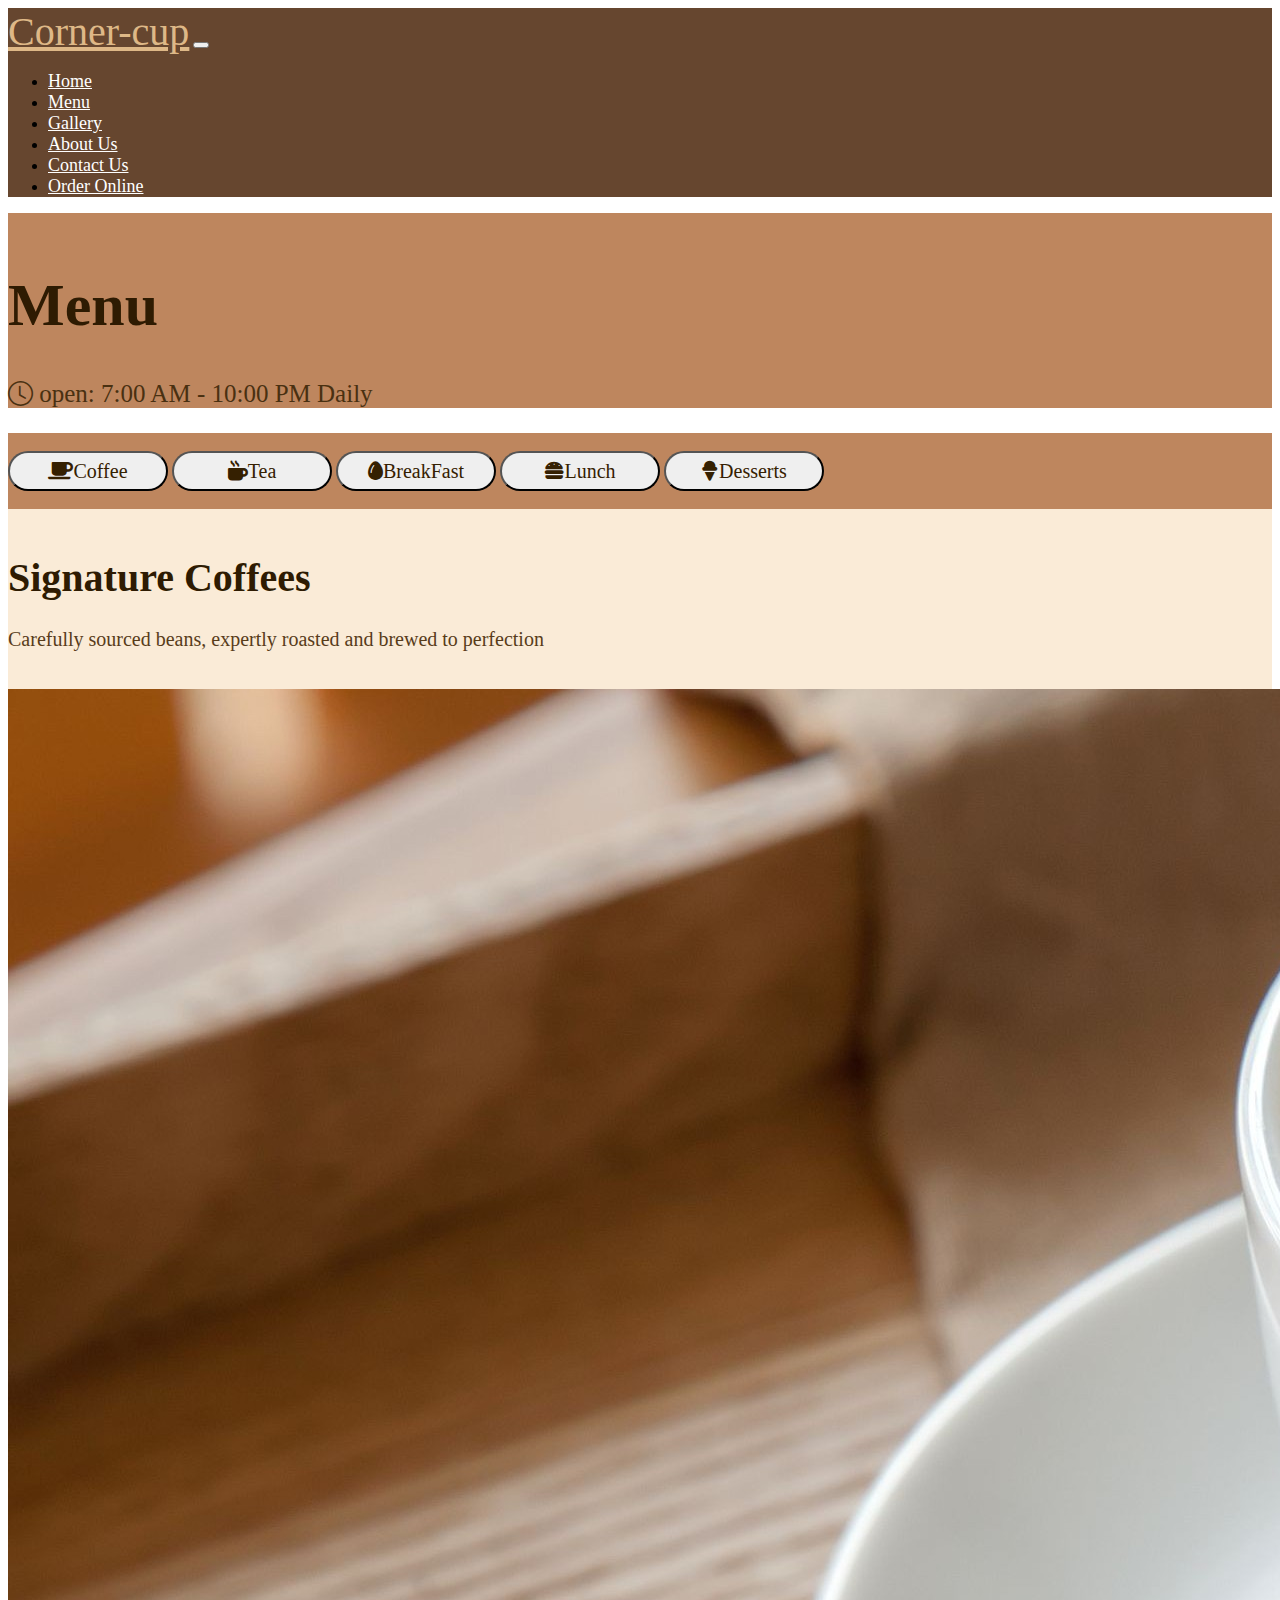
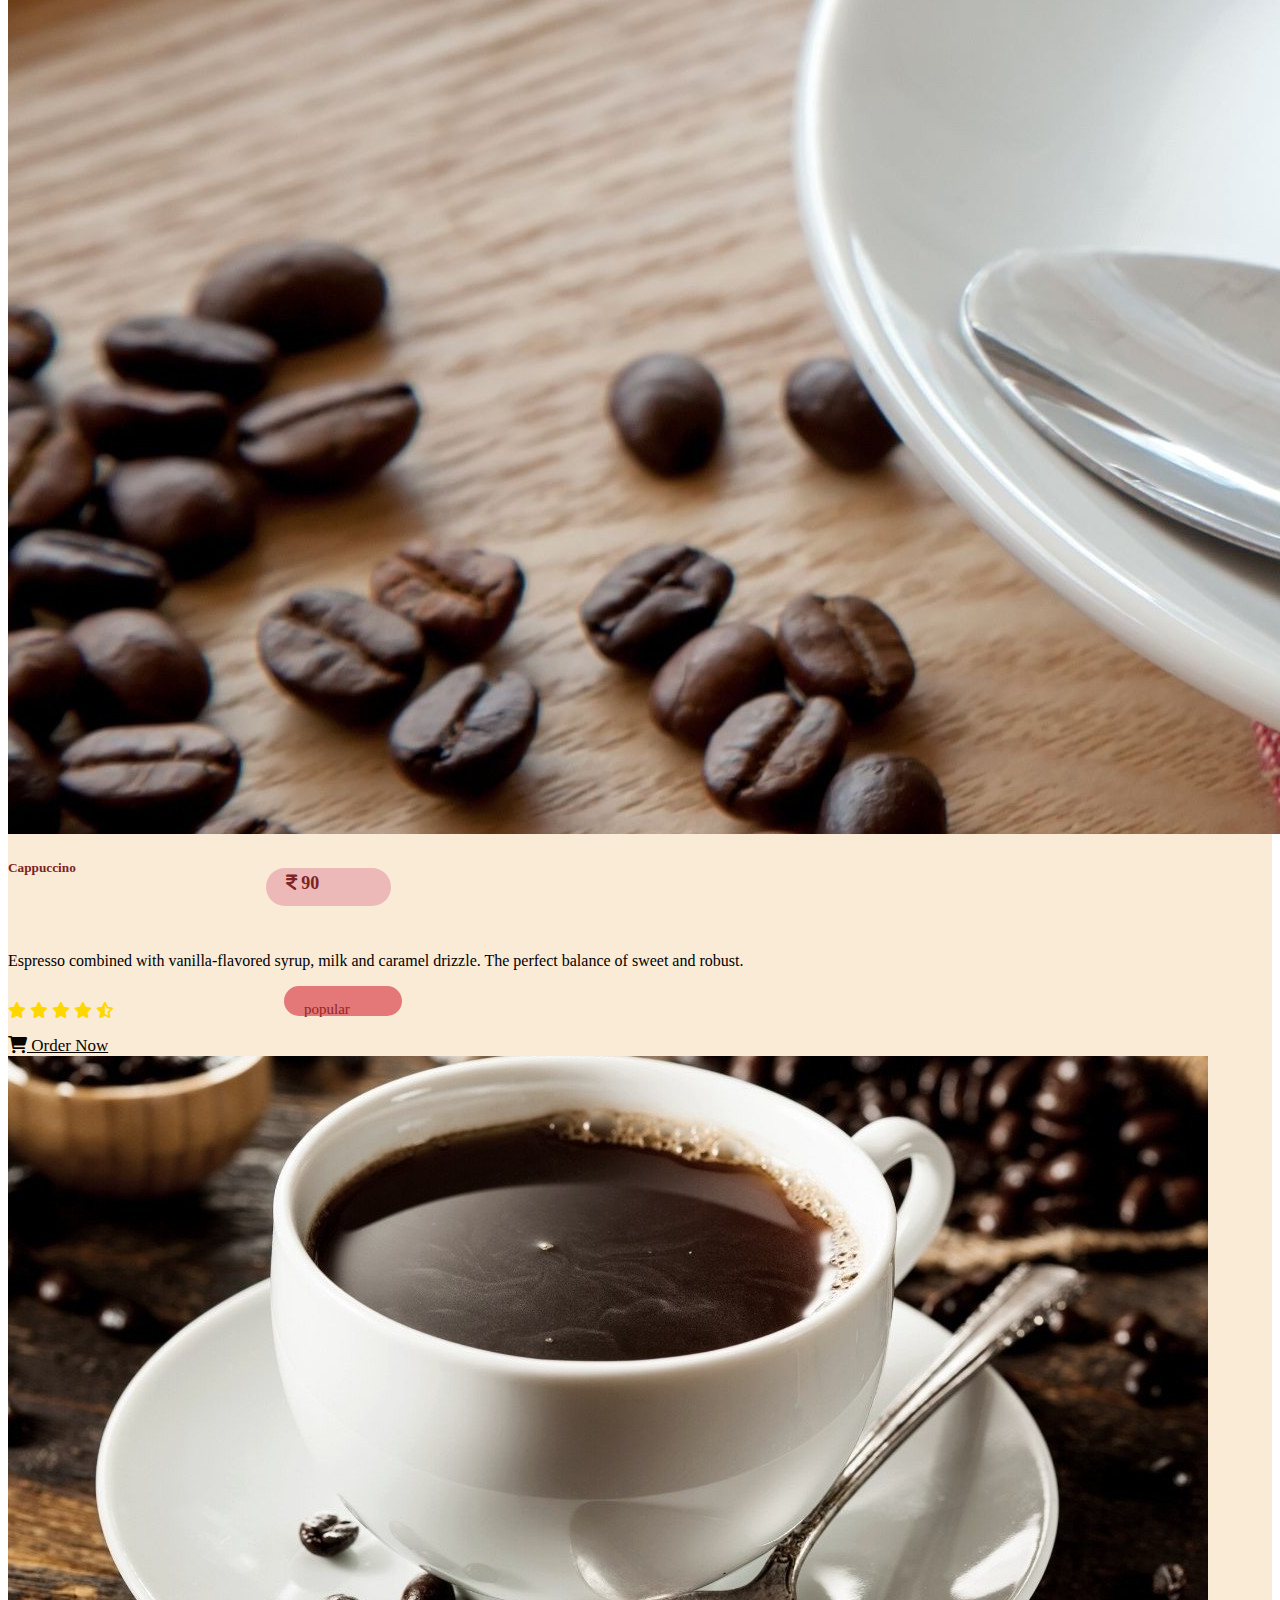
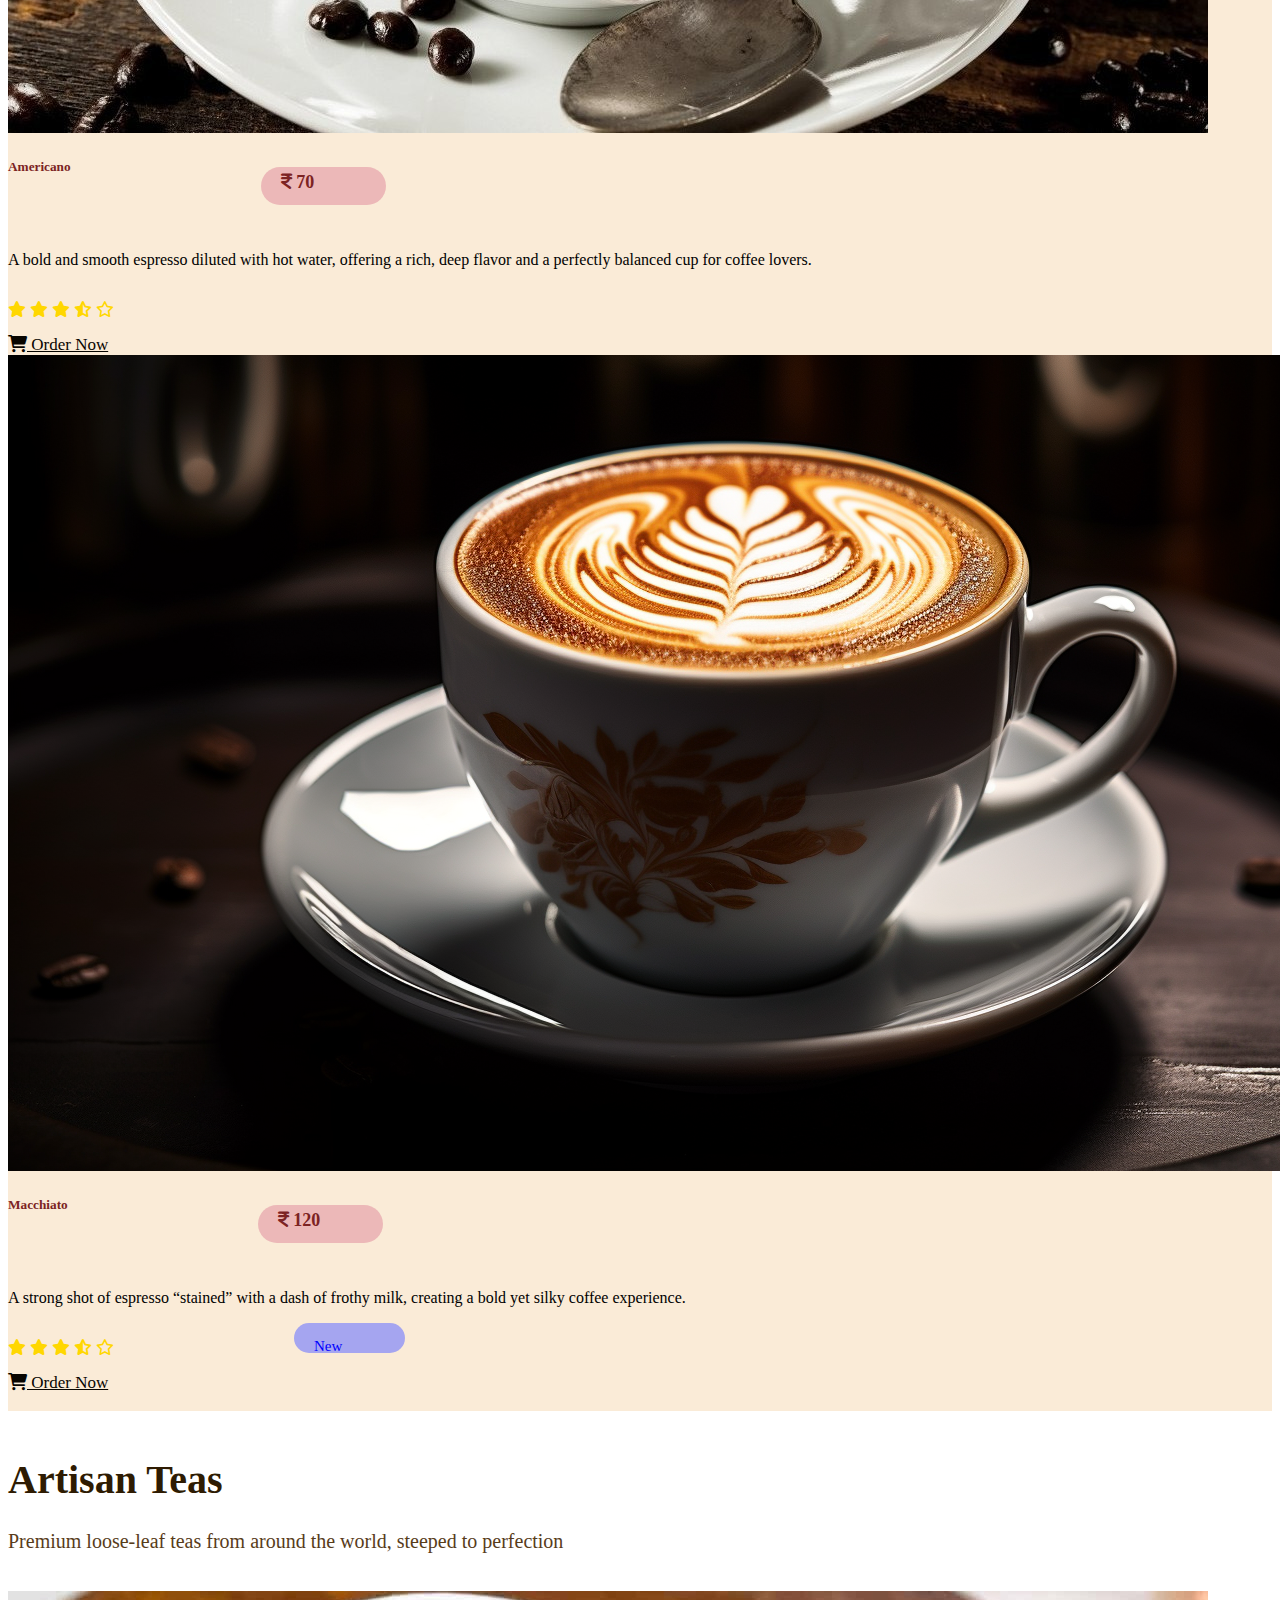
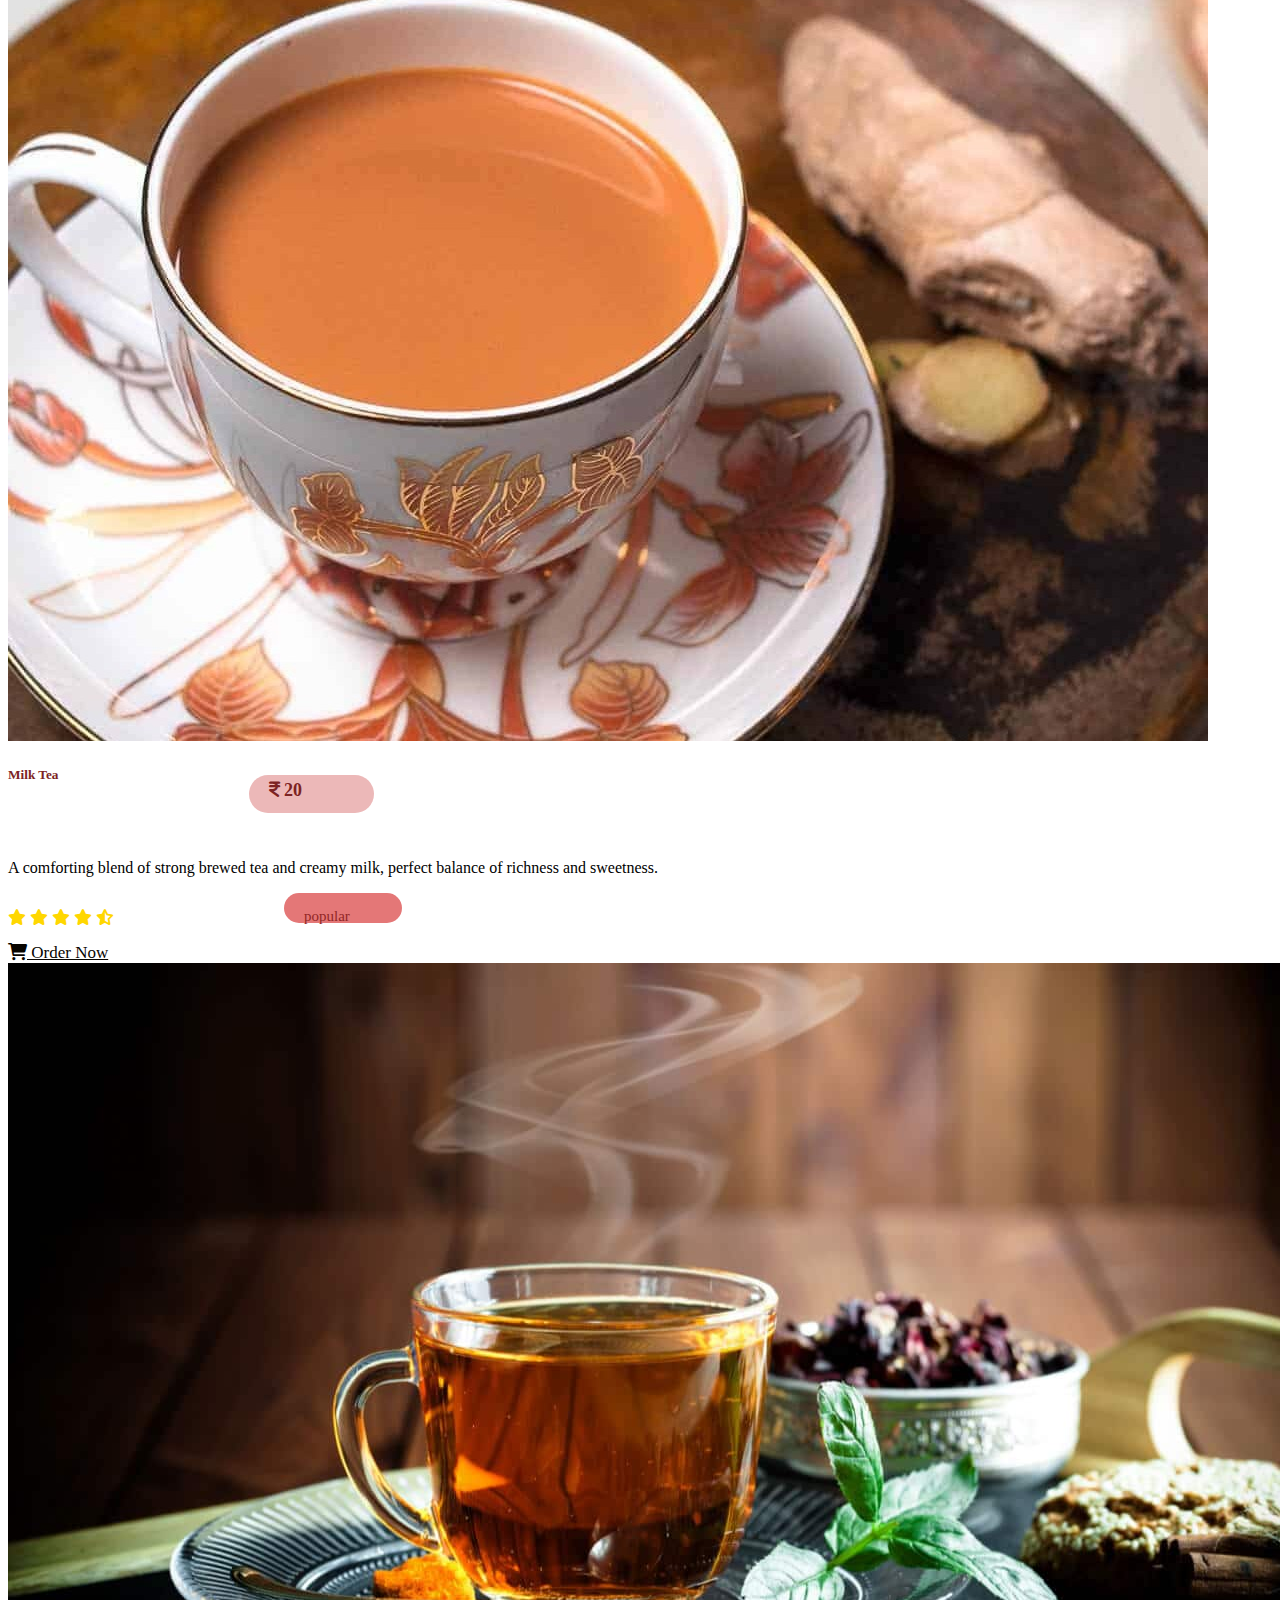
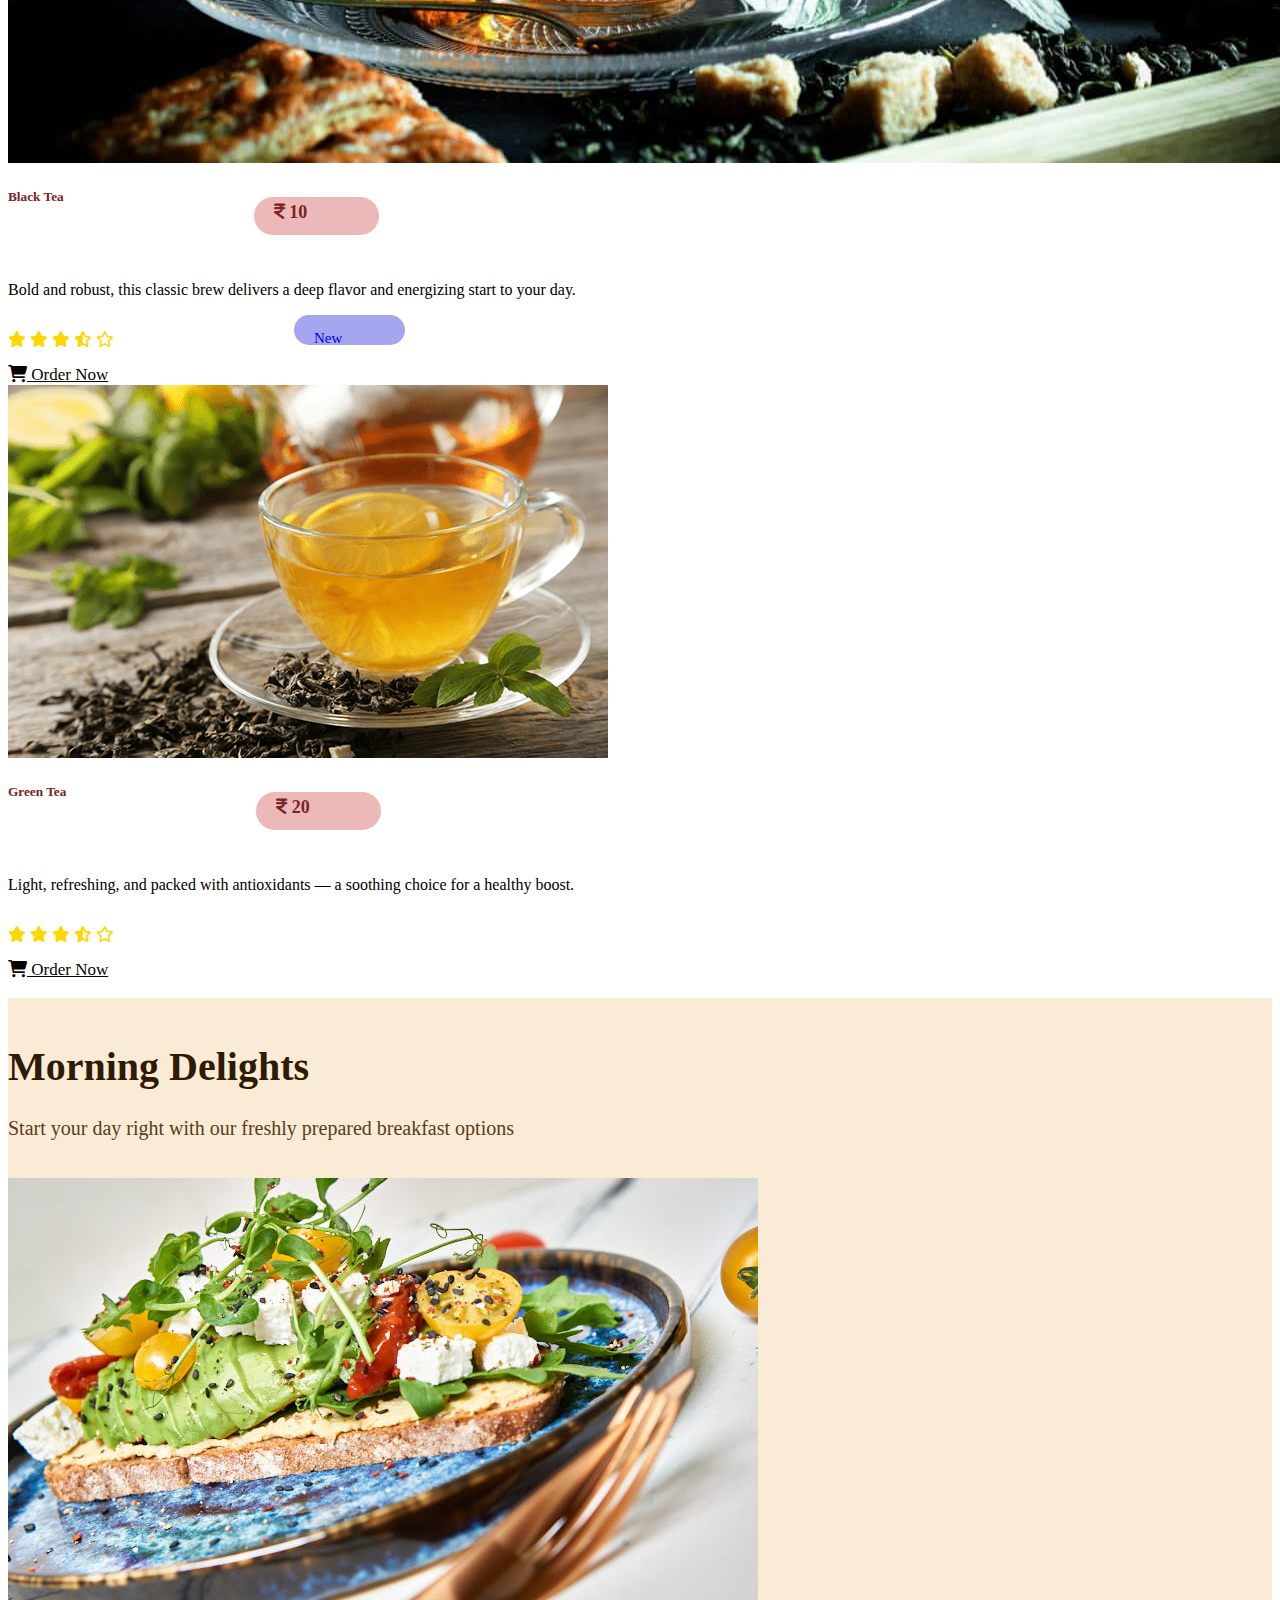
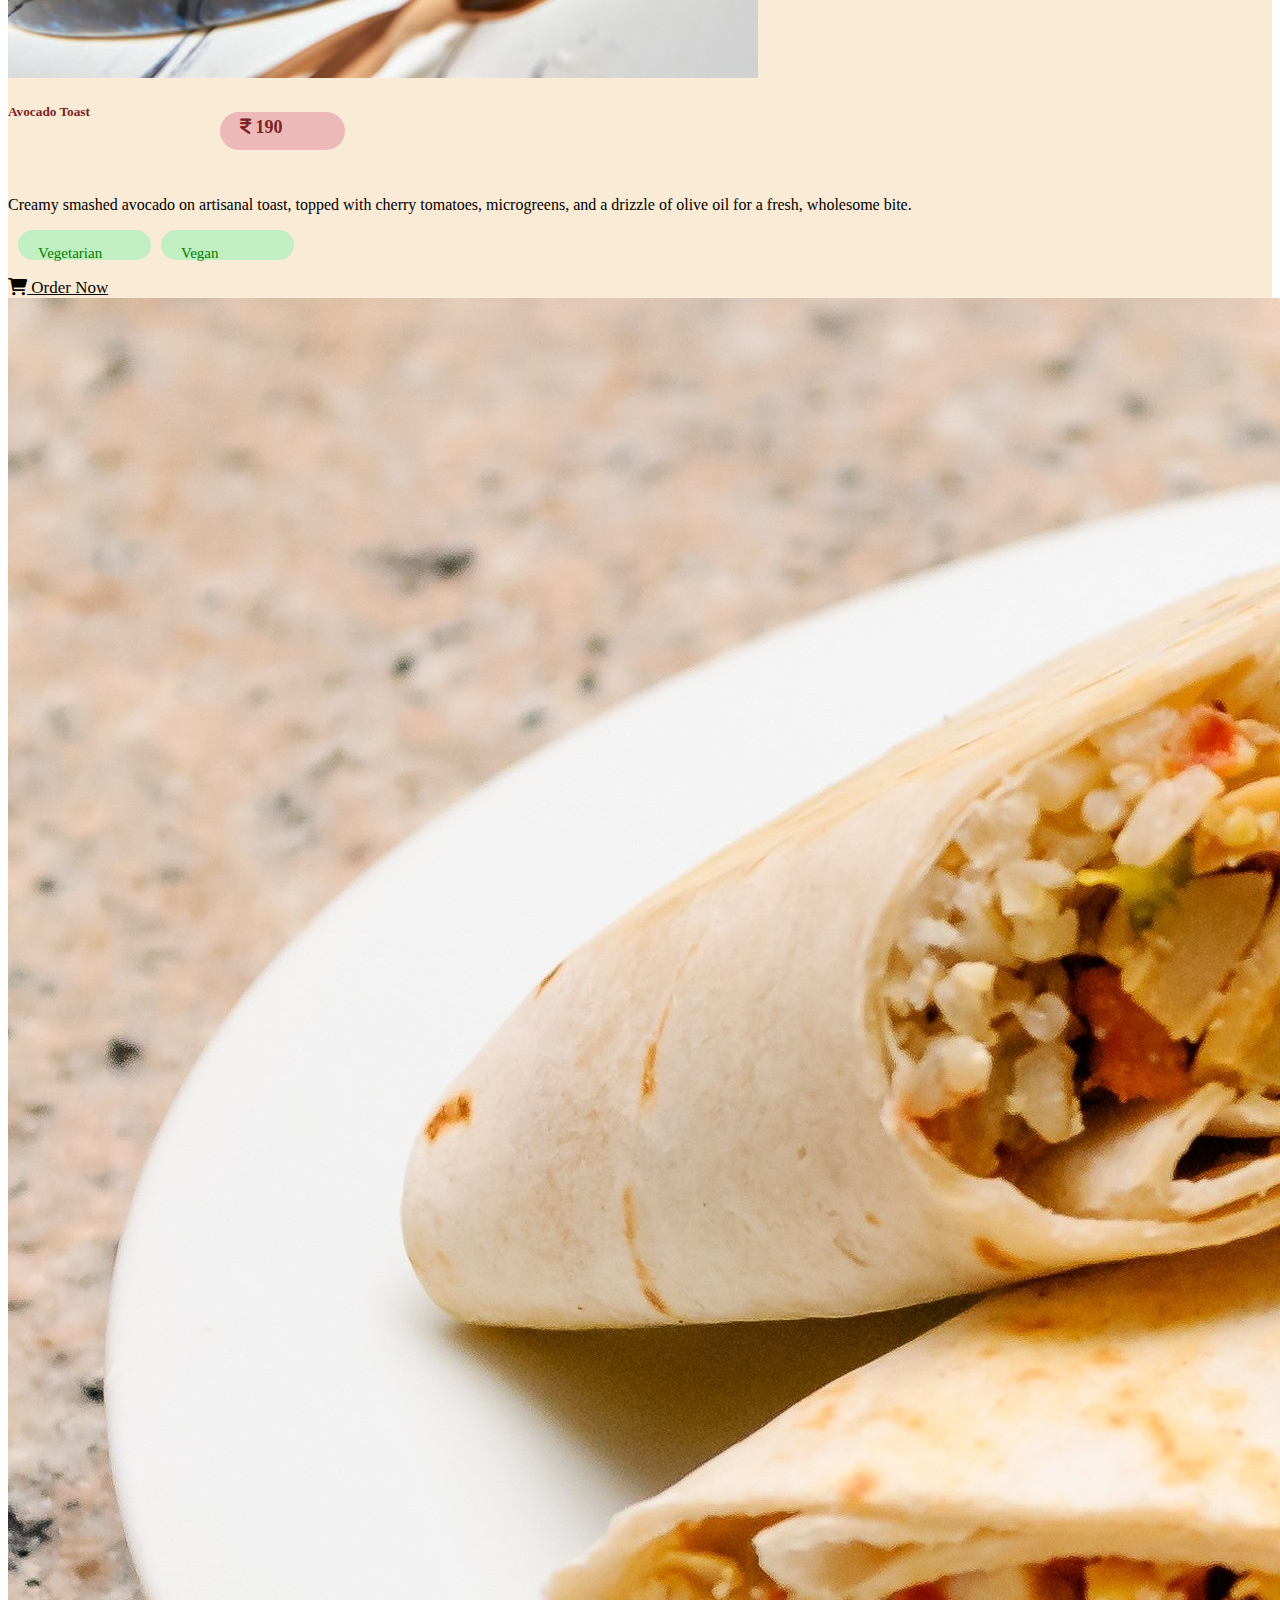
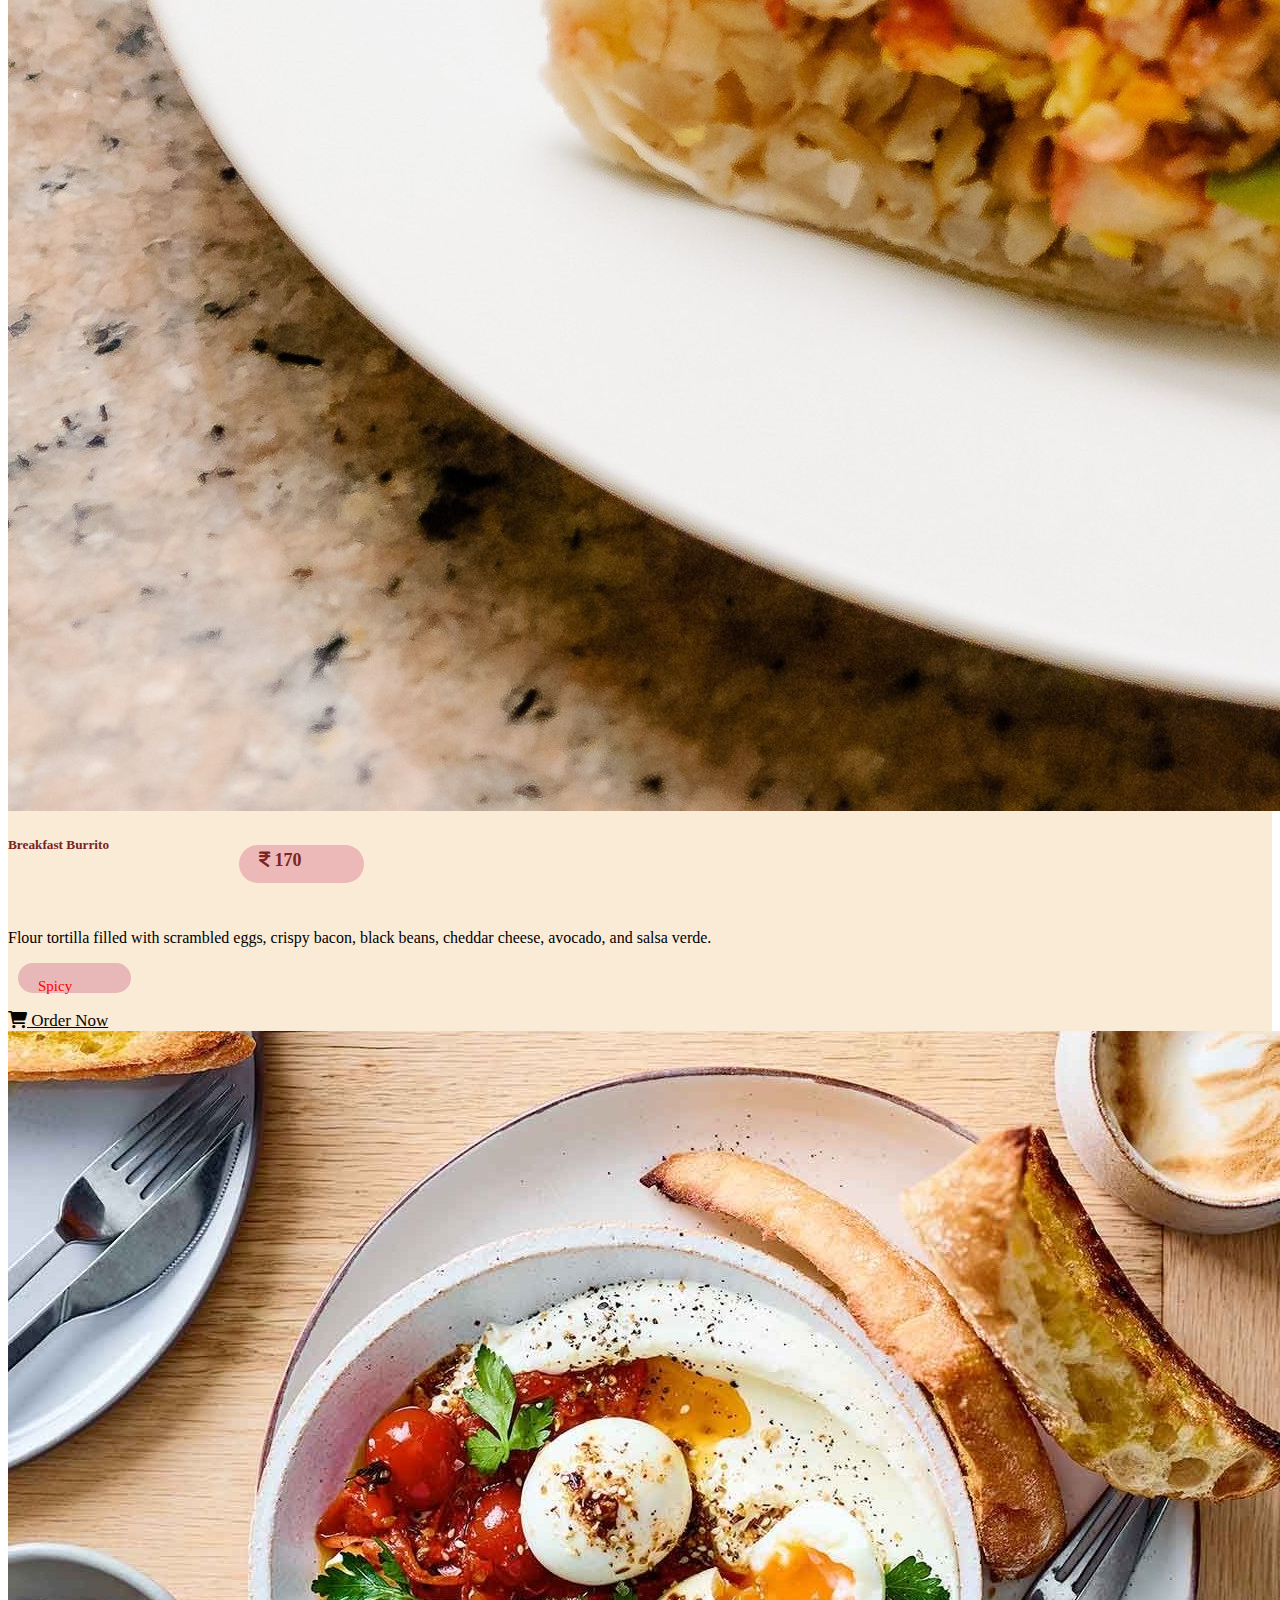
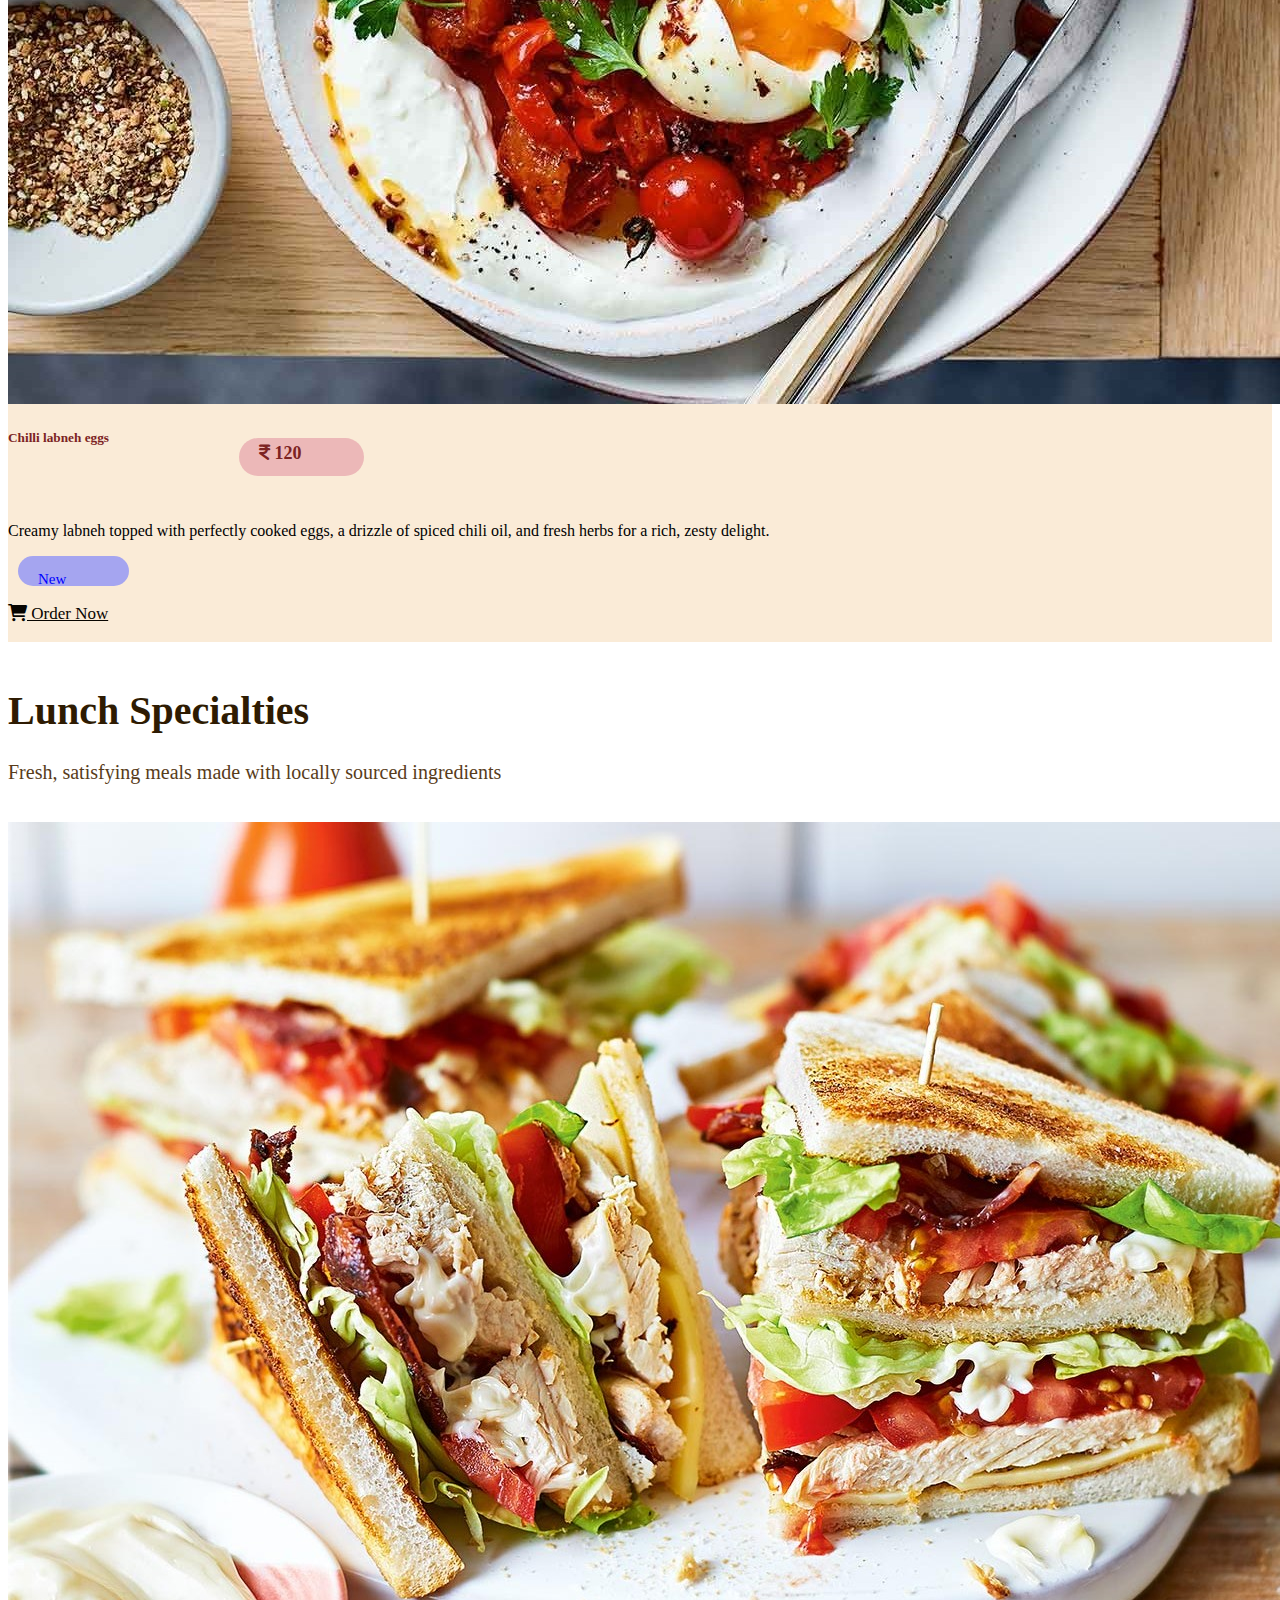
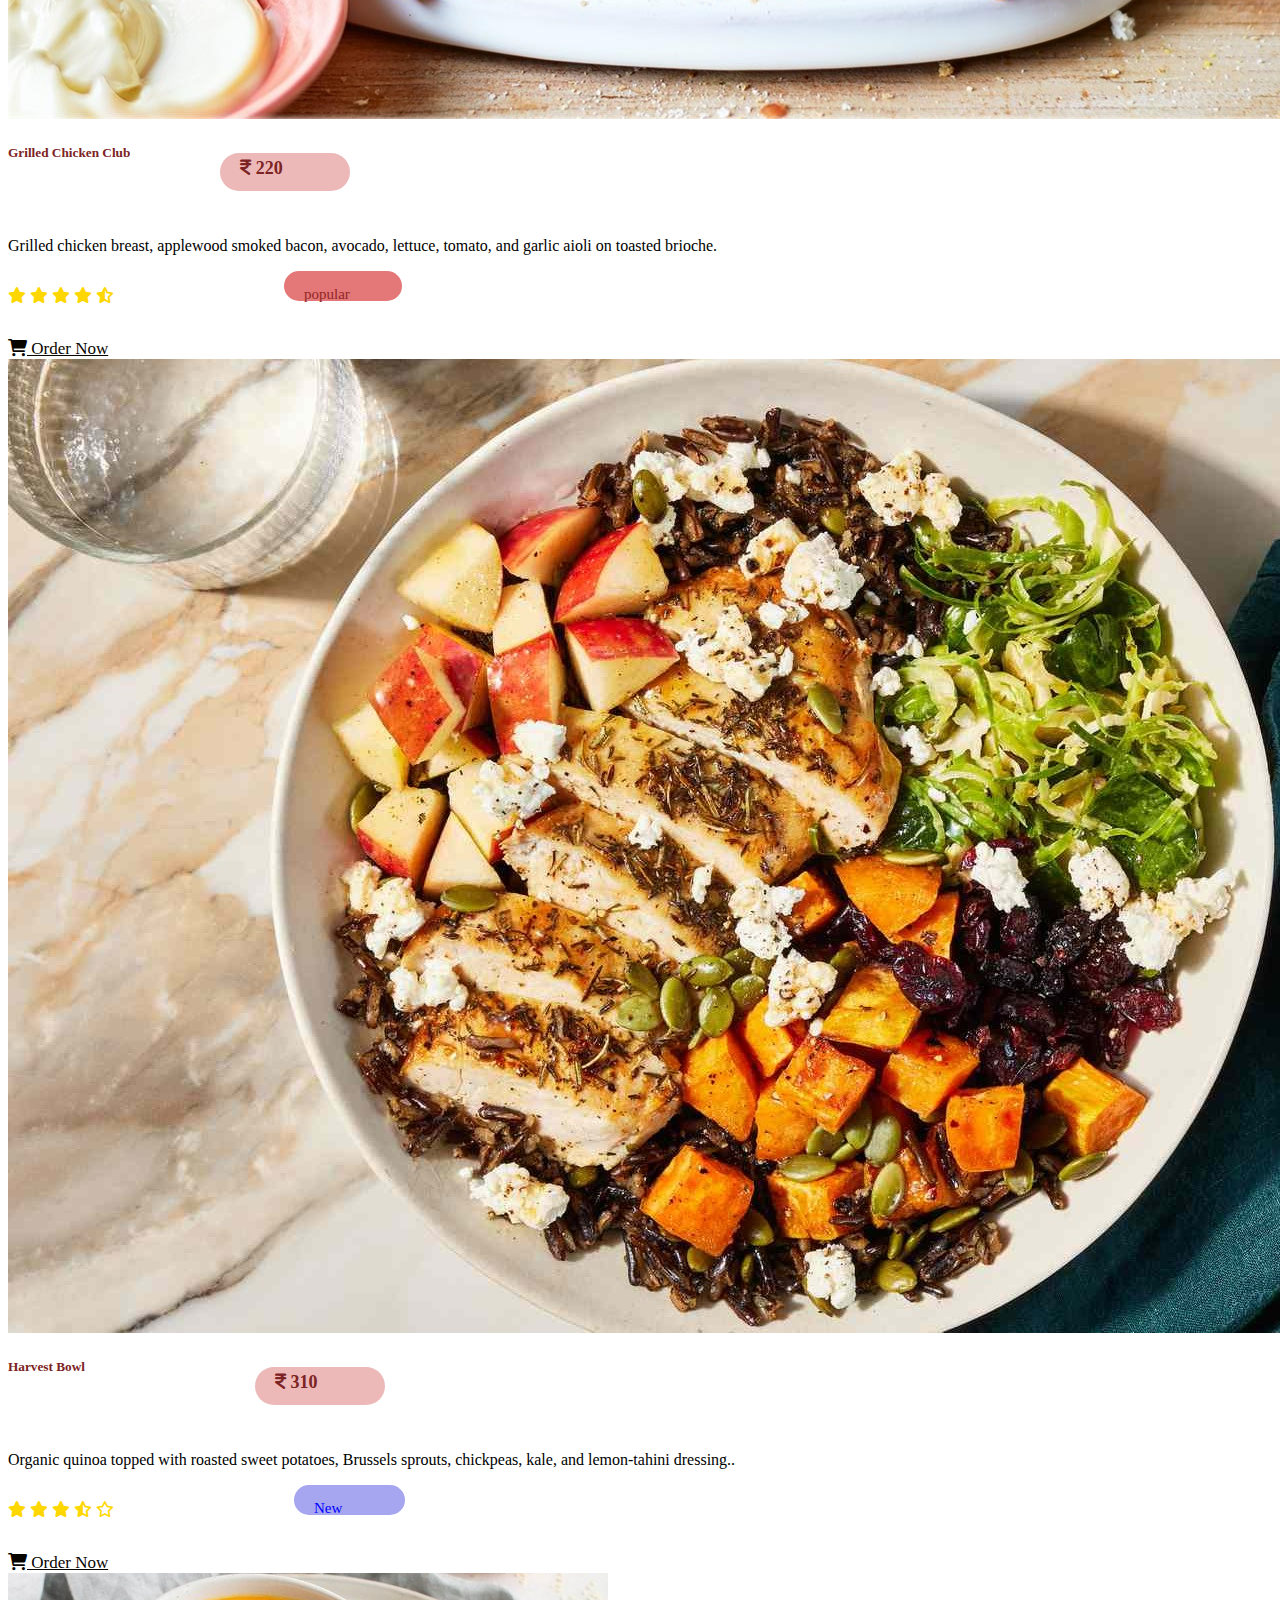
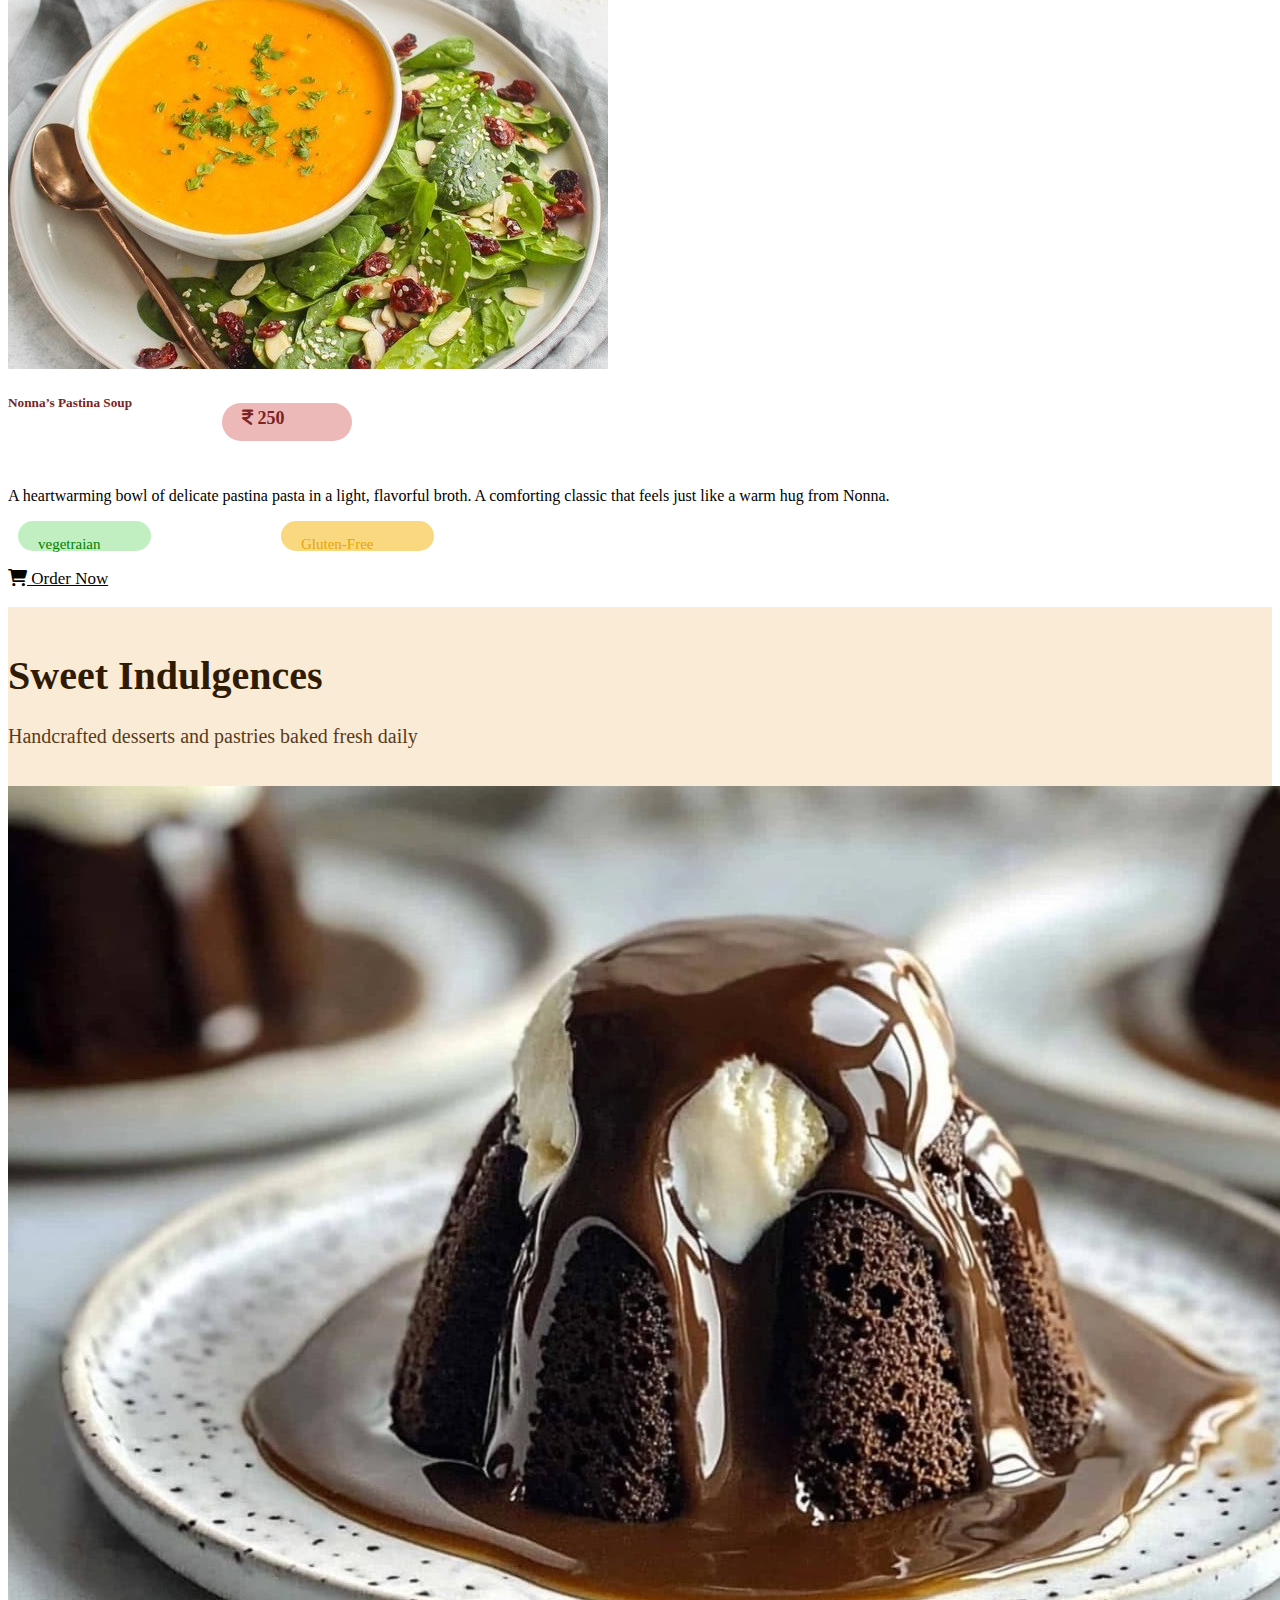
<file: menu2.html>
<!DOCTYPE html>
<html lang="en">

<head>
    <meta charset="UTF-8">
    <meta name="viewport" content="width=device-width, initial-scale=1.0">
    <title>Document</title>
    <link href="https://cdn.jsdelivr.net/npm/bootstrap@5.3.8/dist/css/bootstrap.min.css" rel="stylesheet" integrity="sha384-sRIl4kxILFvY47J16cr9ZwB07vP4J8+LH7qKQnuqkuIAvNWLzeN8tE5YBujZqJLB" crossorigin="anonymous">
    <link rel="stylesheet" href="https://cdn.jsdelivr.net/npm/bootstrap-icons@1.13.1/font/bootstrap-icons.min.css">
    <link rel="stylesheet" href="https://cdnjs.cloudflare.com/ajax/libs/font-awesome/6.0.0/css/all.min.css">

    <style>
        /* Navbar css start */
        
        .navbar {
            background-color: #66462f;
        }
        
        .navbar-brand {
            color: burlywood !important;
            font-size: 60px;
            font-family: Comic Sans MS;
        }
        
        .nav-item a {
            font-size: 18px;
            color: white;
            font-family: Comic Sans MS;
        }
        
        .nav-link:hover {
            color: burlywood !important;
            text-decoration: underline;
        }
        /* Navbar Css End */
        /* heading css strat */
        
        .heading-section {
            background-color: #be865e;
        }
        
        .h1style {
            color: rgb(46, 27, 2) !important;
            font-size: 60px;
            font-family: Comic Sans MS;
        }
        
        .p-style {
            color: rgb(73, 48, 17);
            font-size: 25px;
            font-family: Comic Sans MS;
        }
        /* heading section end */
        /* menu section strat */
        
        .menu-section {
            background-color: #be865e;
        }
        
        .position-sticky {
            position: sticky;
        }
        
        .button {
            height: 40px;
            width: 160px;
            border-radius: 50px;
            color: rgb(53, 32, 1);
            font-size: 20px;
            font-family: Comic Sans MS;
            border-color: black;
        }
        
        .button-order {
            height: 35px;
            width: 160px;
            border-radius: 10px;
            color: rgb(8, 5, 0);
            font-size: 17px;
            font-family: Comic Sans MS;
            border-color: black;
            align-items: center;
            padding-bottom: 7px;
        }
        /* coffee section */
        
        .coffe-section {
            background-color: antiquewhite;
        }
        
        .coffe-heading {
            color: rgb(46, 27, 2) !important;
            font-size: 40px;
            font-family: Comic Sans MS;
        }
        
        .coffee-para {
            color: rgb(88, 60, 26);
            font-size: 20px;
            font-family: Comic Sans MS;
        }
        /* card style */
        
        .star-rateing {
            color: gold;
        }
        /* tag styleing */
        
        .popular {
            height: 30px;
            width: 95px;
            background-color: rgb(228, 119, 119);
            border-radius: 100px;
            align-items: center;
            padding-inline: 20px;
            padding-right: 3px;
            font-size: 15px;
            font-family: Comic Sans MS;
            color: rgb(145, 38, 38);
            margin-left: 170px;
        }
        
        .new {
            height: 30px;
            width: 83px;
            background-color: rgb(165, 165, 240);
            border-radius: 100px;
            align-items: center;
            padding-inline: 20px;
            padding-right: 8px;
            font-size: 15px;
            font-family: Comic Sans MS;
            color: blue;
            margin-left: 180px;
        }
        
        .new-first {
            height: 30px;
            width: 83px;
            background-color: rgb(165, 165, 240);
            border-radius: 100px;
            align-items: center;
            padding-inline: 20px;
            padding-right: 8px;
            font-size: 15px;
            font-family: Comic Sans MS;
            color: blue;
            margin-left: 10px;
        }
        
        .vegetraian {
            height: 30px;
            width: 110px;
            background-color: rgb(193, 239, 193);
            border-radius: 100px;
            align-items: center;
            padding-inline: 20px;
            padding-right: 3px;
            font-size: 15px;
            font-family: Comic Sans MS;
            color: green;
            margin-left: 10px;
        }
        
        .Spicy {
            height: 30px;
            width: 90px;
            background-color: rgb(232, 183, 183);
            border-radius: 100px;
            align-items: center;
            padding-inline: 20px;
            padding-right: 3px;
            font-size: 15px;
            font-family: Comic Sans MS;
            color: red;
            margin-left: 10px;
        }
        
        .Gluten-Free {
            height: 30px;
            width: 130px;
            background-color: rgb(250, 216, 128);
            border-radius: 100px;
            align-items: center;
            padding-inline: 20px;
            padding-right: 3px;
            font-size: 15px;
            font-family: Comic Sans MS;
            color: rgb(230, 166, 4);
            margin-left: 130px;
        }
        
        .flex-content {
            display: flex;
            flex-direction: row;
        }
        
        .price {
            height: 30px;
            width: 85px;
            font-size: 18px;
            color: rgb(124, 35, 35);
            background-color: rgb(236, 184, 184);
            border-radius: 100px;
            margin-left: 190px;
            align-items: center;
            padding-right: 6px;
            padding-inline: 20px;
            padding-top: 5px;
            padding-bottom: 3px;
        }
        
        .Breakfast-price {
            height: 30px;
            width: 85px;
            font-size: 18px;
            color: rgb(124, 35, 35);
            background-color: rgb(236, 184, 184);
            border-radius: 100px;
            margin-left: 130px;
            align-items: center;
            padding-right: 6px;
            padding-inline: 20px;
            padding-top: 5px;
            padding-bottom: 3px;
        }
        
        .lunch-price {
            height: 30px;
            width: 90px;
            font-size: 18px;
            color: rgb(124, 35, 35);
            background-color: rgb(236, 184, 184);
            border-radius: 100px;
            margin-left: 90px;
            align-items: center;
            padding-right: 6px;
            padding-inline: 20px;
            padding-top: 5px;
            padding-bottom: 3px;
        }
        
        .lunch-price-H {
            height: 30px;
            width: 90px;
            font-size: 18px;
            color: rgb(124, 35, 35);
            background-color: rgb(236, 184, 184);
            border-radius: 100px;
            margin-left: 170px;
            align-items: center;
            padding-right: 6px;
            padding-inline: 20px;
            padding-top: 5px;
            padding-bottom: 3px;
        }
        
        .dessert-price {
            height: 30px;
            width: 90px;
            font-size: 18px;
            color: rgb(124, 35, 35);
            background-color: rgb(236, 184, 184);
            border-radius: 100px;
            margin-left: 90px;
            align-items: center;
            padding-right: 6px;
            padding-inline: 20px;
            padding-top: 5px;
            padding-bottom: 3px;
        }
        
        .card-title {
            color: rgb(124, 35, 35);
        }
        
        .card {
            transition: 1s;
        }
        
        .card:hover {
            transform: scale(1.1);
            border: 3px solid rgb(29, 1, 1);
        }
        /* Footer Css Start */
        
        .contact-info {
            list-style: none;
            color: black;
            font-family: serif;
        }
        
        .opening-hours {
            list-style: none;
            color: black;
            font-family: serif;
        }
        
        .quick-links {
            list-style: none;
            font-family: serif;
            text-align: center;
        }
        
        .quick-links a {
            text-decoration: none;
            color: black;
        }
        
        .quick-links a:hover {
            text-decoration: underline;
            color: #66462f;
        }
        
        .imp-links {
            font-family: serif;
        }
        
        footer {
            background-color: burlywood;
        }
        
        .social-media {
            display: flex;
            gap: 15px;
            color: black;
        }
        
        .bi-instagram {
            color: orangered;
        }
        
        .bi-facebook {
            color: blue;
        }
        
        .bi-youtube {
            color: red;
        }
        
        .bi-whatsapp {
            color: green;
        }
        
        .connection {
            padding: 10px;
            text-align: center;
            color: #66462f;
        }
        
        .connect {
            text-align: center;
        }
        
        .info {
            padding: 10px;
            text-align: center;
            color: #66462f;
        }
        
        .imp-links {
            padding: 10px;
            text-align: center;
            color: #66462f;
        }
        
        .bg-img {
            height: auto;
        }
    </style>
</head>

<body>
    <header>
        <nav class="navbar navbar-expand-lg  mt-0 border-body sticky-top ">
            <div class="container-fluid ">
                <a class="navbar-brand" href="#" style="font-size: 40px;">Corner-cup</a>
                <button class="navbar-toggler" type="button" data-bs-toggle="collapse" data-bs-target="#navbarSupportedContent" aria-controls="navbarSupportedContent" aria-expanded="false" aria-label="Toggle navigation">
                    <span class="navbar-toggler-icon"></span>
                </button>
                <div class="collapse navbar-collapse" id="navbarSupportedContent">
                    <ul class="navbar-nav ms-auto mb-2 mb-lg-0">
                        <li class="nav-item">
                            <a class="nav-link" aria-current="page" href="index.html">Home</a>
                        </li>
                        <li class="nav-item">
                            <a class="nav-link" href="menu.html">Menu</a>
                        </li>
                        <li class="nav-item">
                            <a class="nav-link" href="gallery.html">Gallery</a>
                        </li>
                        <li class="nav-item">
                            <a class="nav-link" href="about-us.html">About
                                Us</a>
                        </li>
                        <li class="nav-item">
                            <a class="nav-link" href="contact-us.html">Contact Us</a>
                        </li>
                        <li class="nav-item">
                            <a class="nav-link" href="order-online.html">Order Online</a>
                        </li>
                    </ul>
                </div>
            </div>
        </nav>
    </header>
    <main>
        <section class="heading-section">
            <br>
            <div class="comntainer">
                <div class="row">
                    <div class="col-md-12">
                        <h1 class="text-center h1style">
                            Menu
                        </h1>
                        <!-- <p class="text-center p-style">.Coffe .Kitchen .Community</p> -->
                        <p class="text-center p-style"><i class="bi bi-clock"></i> open: 7:00 AM - 10:00 PM Daily</p>
                    </div>
                </div>
            </div>
        </section>

        <!-- menu section -->
        <section class="side-spacing menu-section">
            <br>
            <div class="container">
                <div class="row position-sticky">
                    <div class="col-md-12 text-center">
                        <button type="button" class="btn btn-outline-secondary button me-3 mx-4">
                            <i class="fa-solid fa-mug-saucer"></i>Coffee</button>
                        <button type="button" class="btn btn-outline-secondary button me-3 mx-4">
                            <i class="fa-solid fa-mug-hot"></i>Tea</button>
                        <button type="button" class="btn btn-outline-secondary button me-3 mx-4"><i
                                class="fa-solid fa-egg"></i>BreakFast</button>
                        <button type="button" class="btn btn-outline-secondary  button mx-4"><i
                                class="fa-solid fa-burger"></i>Lunch</button>
                        <button type="button" class="btn btn-outline-secondary button me-3 mx-4"><i
                                class="fa-solid fa-ice-cream"></i>Desserts</button>
                    </div>
                </div>
            </div>
            <br>
        </section>

        <!-- coffee staion strat -->
        <section class="coffe-section">
            <br>
            <h1 class="text-center coffe-heading">Signature Coffees</h1>

            <p class="text-center coffee-para">
                Carefully sourced beans, expertly roasted and brewed to perfection
            </p>
            <br>
            <div class="container">
                <div class="row">
                    <div class="col-md-4">
                        <div class="card">
                            <img src="menuimages/cappuccino1.jpg" class="card-img-top" alt="...">
                            <div class="card-body">
                                <div class="flex-content">
                                    <h5 class="card-title">Cappuccino</h5>
                                    <h5 class="price"><i class="fa-solid fa-indian-rupee-sign"></i> 90</h5>
                                </div>
                                <p class="card-text">Espresso combined with vanilla-flavored syrup, milk and caramel drizzle. The perfect balance of sweet and robust.</p>
                                <div class="flex-content">
                                    <p class="star-rateing">
                                        <i class="fa fa-star"></i>
                                        <i class="fa fa-star"></i>
                                        <i class="fa fa-star"></i>
                                        <i class="fa fa-star"></i>
                                        <i class="fa fa-star-half-alt"></i>
                                    </p>
                                    <div class="popular">
                                        <p class="card-text">popular
                                        </p>
                                    </div>
                                </div>
                                <a href="order-online.html" class="btn btn-outline-secondary button-order"><i class="fa-solid fa-cart-shopping"></i> Order Now</a>
                            </div>
                        </div>

                    </div>
                    <div class="col-md-4">
                        <div class="card">
                            <img src="menuimages/Americano-coffee-recipe.jpg" class="card-img-top" alt="...">
                            <div class="card-body">
                                <div class="flex-content">
                                    <h5 class="card-title">Americano</h5>
                                    <h5 class="price"><i class="fa-solid fa-indian-rupee-sign"></i> 70</h5>

                                </div>
                                <p class="card-text">A bold and smooth espresso diluted with hot water, offering a rich, deep flavor and a perfectly balanced cup for coffee lovers.</p>
                                <div class="flex-content">
                                    <p class="star-rateing">
                                        <i class="fa fa-star"></i>
                                        <i class="fa fa-star"></i>
                                        <i class="fa fa-star"></i>
                                        <i class="fa fa-star-half-alt"></i>
                                        <i class="fa-regular fa-star"></i>
                                    </p>
                                    <!-- <div class="popular">
                                        <p class="card-text">regular
                                        </p>
                                    </div> -->

                                </div>
                                <a href="order-online.html" class="btn btn-outline-secondary button-order"><i class="fa-solid fa-cart-shopping"></i> Order Now</a>

                            </div>
                        </div>
                    </div>
                    <div class="col-md-4">
                        <div class="card">
                            <img src="menuimages/macchito.png" class="card-img-top" alt="...">
                            <div class="card-body">
                                <div class="flex-content">
                                    <h5 class="card-title">Macchiato</h5>
                                    <h5 class="price"><i class="fa-solid fa-indian-rupee-sign"></i> 120</h5>

                                </div>

                                <p class="card-text">A strong shot of espresso “stained” with a dash of frothy milk, creating a bold yet silky coffee experience.</p>
                                <div class="flex-content">
                                    <p class="star-rateing">
                                        <i class="fa fa-star"></i>
                                        <i class="fa fa-star"></i>
                                        <i class="fa fa-star"></i>
                                        <i class="fa fa-star-half-alt"></i>
                                        <i class="fa-regular fa-star"></i>
                                    </p>
                                    <div class="new">
                                        <p class="card-text">New
                                        </p>
                                    </div>

                                </div>
                                <a href="order-online.html" class="btn btn-outline-secondary button-order"><i class="fa-solid fa-cart-shopping"></i> Order Now</a>

                            </div>
                        </div>
                    </div>

                </div>
            </div>
            <br>
        </section>
        <!-- cofee section end -->


        <!-- tea section start -->

        <section>
            <br>
            <h1 class="text-center coffe-heading">Artisan Teas</h1>

            <p class="text-center coffee-para">
                Premium loose-leaf teas from around the world, steeped to perfection
            </p>
            <br>
            <div class="container">
                <div class="row">
                    <div class="col-md-4">
                        <div class="card">
                            <img src="menuimages/ginger-milk-tea_1.jpg" class="card-img-top" alt="...">
                            <div class="card-body">
                                <div class="flex-content">
                                    <h5 class="card-title">Milk Tea</h5>
                                    <h5 class="price"><i class="fa-solid fa-indian-rupee-sign"></i> 20</h5>
                                </div>
                                <p class="card-text">A comforting blend of strong brewed tea and creamy milk, perfect balance of richness and sweetness.</p>
                                <div class="flex-content">
                                    <p class="star-rateing">
                                        <i class="fa fa-star"></i>
                                        <i class="fa fa-star"></i>
                                        <i class="fa fa-star"></i>
                                        <i class="fa fa-star"></i>
                                        <i class="fa fa-star-half-alt"></i>

                                    </p>
                                    <div class="popular">
                                        <p class="card-text">popular
                                        </p>
                                    </div>

                                </div>
                                <a href="order-online.html" class="btn btn-outline-secondary button-order"><i class="fa-solid fa-cart-shopping"></i> Order Now</a>

                            </div>
                        </div>

                    </div>
                    <div class="col-md-4">
                        <div class="card">
                            <img src="menuimages/Black-Tea-2-1.jpg" class="card-img-top" alt="...">
                            <div class="card-body">
                                <div class="flex-content">
                                    <h5 class="card-title">Black Tea</h5>
                                    <h5 class="price"><i class="fa-solid fa-indian-rupee-sign"></i> 10</h5>

                                </div>
                                <p class="card-text">Bold and robust, this classic brew delivers a deep flavor and energizing start to your day.</p>
                                <div class="flex-content">
                                    <p class="star-rateing">
                                        <i class="fa fa-star"></i>
                                        <i class="fa fa-star"></i>
                                        <i class="fa fa-star"></i>
                                        <i class="fa fa-star-half-alt"></i>
                                        <i class="fa-regular fa-star"></i>
                                    </p>
                                    <div class="new">
                                        <p class="card-text">New
                                        </p>
                                    </div>


                                </div>
                                <a href="order-online.html" class="btn btn-outline-secondary button-order"><i class="fa-solid fa-cart-shopping"></i> Order Now</a>

                            </div>
                        </div>
                    </div>
                    <div class="col-md-4">
                        <div class="card">
                            <img src="menuimages/Mint-Green-Tea.png" class="card-img-top" alt="...">
                            <div class="card-body">
                                <div class="flex-content">
                                    <h5 class="card-title">Green Tea</h5>
                                    <h5 class="price"><i class="fa-solid fa-indian-rupee-sign"></i> 20</h5>

                                </div>

                                <p class="card-text">Light, refreshing, and packed with antioxidants — a soothing choice for a healthy boost.</p>
                                <div class="flex-content">
                                    <p class="star-rateing">
                                        <i class="fa fa-star"></i>
                                        <i class="fa fa-star"></i>
                                        <i class="fa fa-star"></i>
                                        <i class="fa fa-star-half-alt"></i>
                                        <i class="fa-regular fa-star"></i>
                                    </p>
                                    <!-- <div class="popular">
                                        <p class="card-text">regular
                                        </p>
                                    </div> -->
                                </div>
                                <a href="order-online.html" class="btn btn-outline-secondary button-order"><i class="fa-solid fa-cart-shopping"></i> Order Now</a>

                            </div>
                        </div>
                    </div>

                </div>
            </div>
            <br>
        </section>
        <!-- tea section end -->

        <!-- BreakFast section start -->
        <section class="coffe-section">
            <br>
            <h1 class="text-center coffe-heading">Morning Delights</h1>

            <p class="text-center coffee-para">
                Start your day right with our freshly prepared breakfast options
            </p>
            <br>
            <div class="container">
                <div class="row">
                    <div class="col-md-4">
                        <div class="card">
                            <img src="menuimages/Avcado.jpg" class="card-img-top" alt="...">
                            <div class="card-body">
                                <div class="flex-content">
                                    <h5 class="card-title">Avocado Toast</h5>
                                    <h5 class="Breakfast-price"><i class="fa-solid fa-indian-rupee-sign"></i> 190</h5>
                                </div>
                                <p class="card-text">Creamy smashed avocado on artisanal toast, topped with cherry tomatoes, microgreens, and a drizzle of olive oil for a fresh, wholesome bite.</p>
                                <div class="flex-content">
                                    <!-- <p class="star-rateing">
                                        <i class="fa fa-star"></i>
                                        <i class="fa fa-star"></i>
                                        <i class="fa fa-star"></i>
                                        <i class="fa fa-star"></i>
                                        <i class="fa fa-star-half-alt"></i>

                                    </p> -->
                                    <div class="vegetraian">
                                        <p class="card-text">Vegetarian
                                        </p>
                                    </div>
                                    <div class="vegetraian">
                                        <p class="card-text">Vegan
                                        </p>
                                    </div>

                                </div>
                                <br>
                                <a href="order-online.html" class="btn btn-outline-secondary button-order"><i class="fa-solid fa-cart-shopping"></i> Order Now</a>

                            </div>
                        </div>

                    </div>
                    <div class="col-md-4">
                        <div class="card">
                            <img src="menuimages/Make-a-Breakfast-Burrito-Final-Version-2.jpg" class="card-img-top" alt="...">
                            <div class="card-body">
                                <div class="flex-content">
                                    <h5 class="card-title">Breakfast Burrito</h5>
                                    <h5 class="Breakfast-price"><i class="fa-solid fa-indian-rupee-sign"></i> 170</h5>

                                </div>
                                <p class="card-text">Flour tortilla filled with scrambled eggs, crispy bacon, black beans, cheddar cheese, avocado, and salsa verde.</p>
                                <div class="flex-content">

                                    <div class="Spicy">
                                        <p class="card-text">Spicy
                                        </p>
                                    </div>
                                    <!-- <p class="star-rateing">
                                        <i class="fa fa-star"></i>
                                        <i class="fa fa-star"></i>
                                        <i class="fa fa-star"></i>
                                        <i class="fa fa-star-half-alt"></i>
                                        <i class="fa-regular fa-star"></i>
                                    </p> -->

                                </div>
                                <br>
                                <a href="order-online.html" class="btn btn-outline-secondary button-order"><i class="fa-solid fa-cart-shopping"></i> Order Now</a>

                            </div>
                        </div>
                    </div>
                    <div class="col-md-4">
                        <div class="card">
                            <img src="menuimages/chilli-labneh-eggs-87071-2.jpg" class="card-img-top" alt="...">
                            <div class="card-body">
                                <div class="flex-content">
                                    <h5 class="card-title">Chilli labneh eggs</h5>
                                    <h5 class="Breakfast-price"><i class="fa-solid fa-indian-rupee-sign"></i> 120</h5>

                                </div>

                                <p class="card-text">Creamy labneh topped with perfectly cooked eggs, a drizzle of spiced chili oil, and fresh herbs for a rich, zesty delight.</p>
                                <div class="flex-content">
                                    <!-- <p class="star-rateing">
                                        <i class="fa fa-star"></i>
                                        <i class="fa fa-star"></i>
                                        <i class="fa fa-star"></i>
                                        <i class="fa fa-star-half-alt"></i>
                                        <i class="fa-regular fa-star"></i>
                                    </p> -->
                                    <div class="new-first">
                                        <p class="card-text">New
                                        </p>
                                    </div>

                                </div>
                                <br>
                                <a href="order-online.html" class="btn btn-outline-secondary button-order"><i class="fa-solid fa-cart-shopping"></i> Order Now</a>
                            </div>
                        </div>
                    </div>

                </div>
            </div>
            <br>
        </section>
        <!-- BreakFast section End -->

        <!-- lunch section start -->
        <section>
            <br>
            <h1 class="text-center coffe-heading">Lunch Specialties</h1>

            <p class="text-center coffee-para">
                Fresh, satisfying meals made with locally sourced ingredients
            </p>
            <br>
            <div class="container">
                <div class="row">
                    <div class="col-md-4">
                        <div class="card">
                            <img src="menuimages/ChickenClubSandwich.jpg" class="card-img-top" alt="...">
                            <div class="card-body">
                                <div class="flex-content">
                                    <h5 class="card-title">Grilled Chicken Club</h5>
                                    <h5 class="lunch-price"><i class="fa-solid fa-indian-rupee-sign"></i> 220</h5>
                                </div>
                                <p class="card-text">Grilled chicken breast, applewood smoked bacon, avocado, lettuce, tomato, and garlic aioli on toasted brioche.</p>
                                <div class="flex-content">
                                    <p class="star-rateing">
                                        <i class="fa fa-star"></i>
                                        <i class="fa fa-star"></i>
                                        <i class="fa fa-star"></i>
                                        <i class="fa fa-star"></i>
                                        <i class="fa fa-star-half-alt"></i>

                                    </p>
                                    <div class="popular">
                                        <p class="card-text">popular
                                        </p>
                                    </div>

                                </div>
                                <br>
                                <a href="order-online.html" class="btn btn-outline-secondary button-order"><i class="fa-solid fa-cart-shopping"></i> Order Now</a>

                            </div>
                        </div>

                    </div>
                    <div class="col-md-4">
                        <div class="card">
                            <img src="menuimages/harvest-bowl.jpeg" class="card-img-top" alt="...">
                            <div class="card-body">
                                <div class="flex-content">
                                    <h5 class="card-title">Harvest Bowl</h5>
                                    <h5 class="lunch-price-H"><i class="fa-solid fa-indian-rupee-sign"></i> 310</h5>

                                </div>
                                <p class="card-text">Organic quinoa topped with roasted sweet potatoes, Brussels sprouts, chickpeas, kale, and lemon-tahini dressing..</p>
                                <div class="flex-content">
                                    <p class="star-rateing">
                                        <i class="fa fa-star"></i>
                                        <i class="fa fa-star"></i>
                                        <i class="fa fa-star"></i>
                                        <i class="fa fa-star-half-alt"></i>
                                        <i class="fa-regular fa-star"></i>
                                    </p>
                                    <div class="new">
                                        <p class="card-text">New
                                        </p>
                                    </div>
                                </div>
                                <br>
                                <a href="order-online.html" class="btn btn-outline-secondary button-order"><i class="fa-solid fa-cart-shopping"></i> Order Now</a>

                            </div>
                        </div>
                    </div>
                    <div class="col-md-4">
                        <div class="card">
                            <img src="menuimages/soup.jpeg" class="card-img-top" alt="...">
                            <div class="card-body">
                                <div class="flex-content">
                                    <h5 class="card-title">Nonna’s Pastina Soup</h5>
                                    <h5 class="lunch-price"><i class="fa-solid fa-indian-rupee-sign"></i> 250</h5>

                                </div>

                                <p class="card-text">A heartwarming bowl of delicate pastina pasta in a light, flavorful broth. A comforting classic that feels just like a warm hug from Nonna.</p>
                                <div class="flex-content">
                                    <div class="vegetraian">
                                        <p class="card-text">vegetraian
                                        </p>
                                    </div>
                                    <div class="Gluten-Free">
                                        <p class="card-text">Gluten-Free
                                        </p>
                                    </div>
                                </div>
                                <br>
                                <a href="order-online.html" class="btn btn-outline-secondary button-order"><i class="fa-solid fa-cart-shopping"></i> Order Now</a>

                            </div>
                        </div>
                    </div>

                </div>
            </div>
            <br>
        </section>
        <!-- lunch section end -->

        <!-- desserts section start -->
        <section class="coffe-section">
            <br>
            <h1 class="text-center coffe-heading">Sweet Indulgences</h1>

            <p class="text-center coffee-para">
                Handcrafted desserts and pastries baked fresh daily
            </p>
            <br>
            <div class="container">
                <div class="row">
                    <div class="col-md-4">
                        <div class="card">
                            <img src="menuimages/molten-lava-cake.jpg" class="card-img-top" alt="...">
                            <div class="card-body">
                                <div class="flex-content">
                                    <h5 class="card-title">Molten Lava Cake</h5>
                                    <h5 class="Breakfast-price"><i class="fa-solid fa-indian-rupee-sign"></i> 150</h5>
                                </div>
                                <p class="card-text">A decadent chocolate delight with a warm, gooey center. Perfect for satisfying your sweet cravings with every bite.</p>
                                <div class="flex-content">
                                    <p class="star-rateing">
                                        <i class="fa fa-star"></i>
                                        <i class="fa fa-star"></i>
                                        <i class="fa fa-star"></i>
                                        <i class="fa fa-star"></i>
                                        <i class="fa fa-star-half-alt"></i>

                                    </p>
                                    <div class="popular">
                                        <p class="card-text">popular
                                        </p>
                                    </div>
                                </div>
                                <br>
                                <a href="order-online.html" class="btn btn-outline-secondary button-order"><i class="fa-solid fa-cart-shopping"></i> Order Now</a>

                            </div>
                        </div>

                    </div>
                    <div class="col-md-4">
                        <div class="card">
                            <img src="menuimages/new york chesscake.png" class="card-img-top" alt="...">
                            <div class="card-body">
                                <div class="flex-content">
                                    <h5 class="card-title">New York Cheesecake</h5>
                                    <h5 class="dessert-price"><i class="fa-solid fa-indian-rupee-sign"></i> 270</h5>

                                </div>
                                <p class="card-text">Creamy classic cheesecake with graham cracker crust, topped with seasonal berry compote and whipped cream.</p>
                                <div class="flex-content">

                                    <div class="vegetraian">
                                        <p class="card-text">vegetraian
                                        </p>
                                    </div>
                                    <!-- <p class="star-rateing">
                                        <i class="fa fa-star"></i>
                                        <i class="fa fa-star"></i>
                                        <i class="fa fa-star"></i>
                                        <i class="fa fa-star-half-alt"></i>
                                        <i class="fa-regular fa-star"></i>
                                    </p> -->

                                </div>
                                <br>
                                <a href="order-online.html" class="btn btn-outline-secondary button-order"><i class="fa-solid fa-cart-shopping"></i> Order Now</a>

                            </div>
                        </div>
                    </div>
                    <div class="col-md-4">
                        <div class="card">
                            <img src="menuimages/blueberycheescake.jpg" class="card-img-top" alt="...">
                            <div class="card-body">
                                <div class="flex-content">
                                    <h5 class="card-title">Blueberry Cheesecake</h5>
                                    <h5 class="dessert-price"><i class="fa-solid fa-indian-rupee-sign"></i> 420</h5>

                                </div>

                                <p class="card-text">Creamy, velvety cheesecake topped with a luscious blueberry compote, offering the perfect balance of sweetness and tang.</p>
                                <div class="flex-content">
                                    <!-- <p class="star-rateing">
                                        <i class="fa fa-star"></i>
                                        <i class="fa fa-star"></i>
                                        <i class="fa fa-star"></i>
                                        <i class="fa fa-star-half-alt"></i>
                                        <i class="fa-regular fa-star"></i>
                                    </p> -->

                                    <div class="new-first">
                                        <p class="card-text">New
                                        </p>
                                    </div>

                                </div>
                                <br>
                                <a href="order-online.html" class="btn btn-outline-secondary button-order"><i class="fa-solid fa-cart-shopping"></i> Order Now</a>

                            </div>
                        </div>
                    </div>

                </div>
            </div>
            <br>

        </section>
        <!-- desserts section end -->

    </main>
    <footer>
        <section class="mt-5">
            <div class="container">
                <div class="row">
                    <div class="col-md-3">
                        <ul class="contact-info">
                            <h4 class="info">Our Address<i class="bi bi-geo-alt-fill"></i></h4>
                            <li class="address">Address : Corner-Cup Café <br> 456, FC Road, Shivajinagar <br> Pune, Maharashtra - 411005 <br> Phone: +91 98765 43210 <br> Email: info@cornercup.com <br>

                            </li>
                        </ul>

                    </div>

                    <div class="col-md-3">

                        <ul class="opening-hours">
                            <h4 class="connection">Connect With Us</h4>
                            <li class="connect">
                                <p><i class="bi bi-envelope"></i> corner-cup@gmail.com
                                </p>
                            </li>
                            <li class="connect">
                                <p><i class="bi bi-envelope"></i> support@gmail.com
                                </p>
                            </li>
                            <li class="connect">
                                <h4>9 AM – 11 PM</h4>
                            </li>
                            <li class="connect">
                                <p>Mon-Sun</p>
                            </li>
                        </ul>
                    </div>
                    <div class="col-md-3">
                        <h4 class="imp-links">Important Links</h4>
                        <ul class="quick-links">
                            <li><i class="bi bi-chevron-right"></i><a href="index.html">Home</a></li>
                            <li><i class="bi bi-chevron-right"></i><a href="menu.html">Menu</a></li>
                            <li><i class="bi bi-chevron-right"></i><a href="gallery.html">Gallery</a></li>
                            <li><i class="bi bi-chevron-right"></i><a href="about-us.html">About U</a></li>
                            <li><i class="bi bi-chevron-right"></i><a href="contact-us.html">Contact
                                        Us</a></li>
                            <li><i class="bi bi-chevron-right"></i><a href="order-online.html">Order
                                        Online</a></li>

                        </ul>
                    </div>
                    <div class="col-md-3">
                        <h4 class="imp-links">Social Handle's</h4>
                        <ul class="quick-links">
                            <li><i class="bi bi-instagram"> </i><a href="https://www.instagram.com/">Instagram</a></li>
                            <li><i class="bi bi-facebook"> </i><a href="https://www.facebook.com/">Facebook</a></li>
                            <li><i class="bi bi-twitter-x"> </i><a href="https://www.twitter.com/">Twitter</a></li>
                            <li><i class="bi bi-youtube"> </i><a href="https://www.youtube.com/">Youtube</a></li>
                            <li><i class="bi bi-whatsapp"> </i><a href="whatsapp">Whatsapp</a></li>
                            <hr>
                            <p>Follow For Update's</p>

                        </ul>
                    </div>
                </div>
            </div>
        </section>
    </footer>


    <script src="https://cdn.jsdelivr.net/npm/bootstrap@5.3.8/dist/js/bootstrap.bundle.min.js" integrity="sha384-FKyoEForCGlyvwx9Hj09JcYn3nv7wiPVlz7YYwJrWVcXK/BmnVDxM+D2scQbITxI" crossorigin="anonymous"></script>
</body>

</html>
</file>
